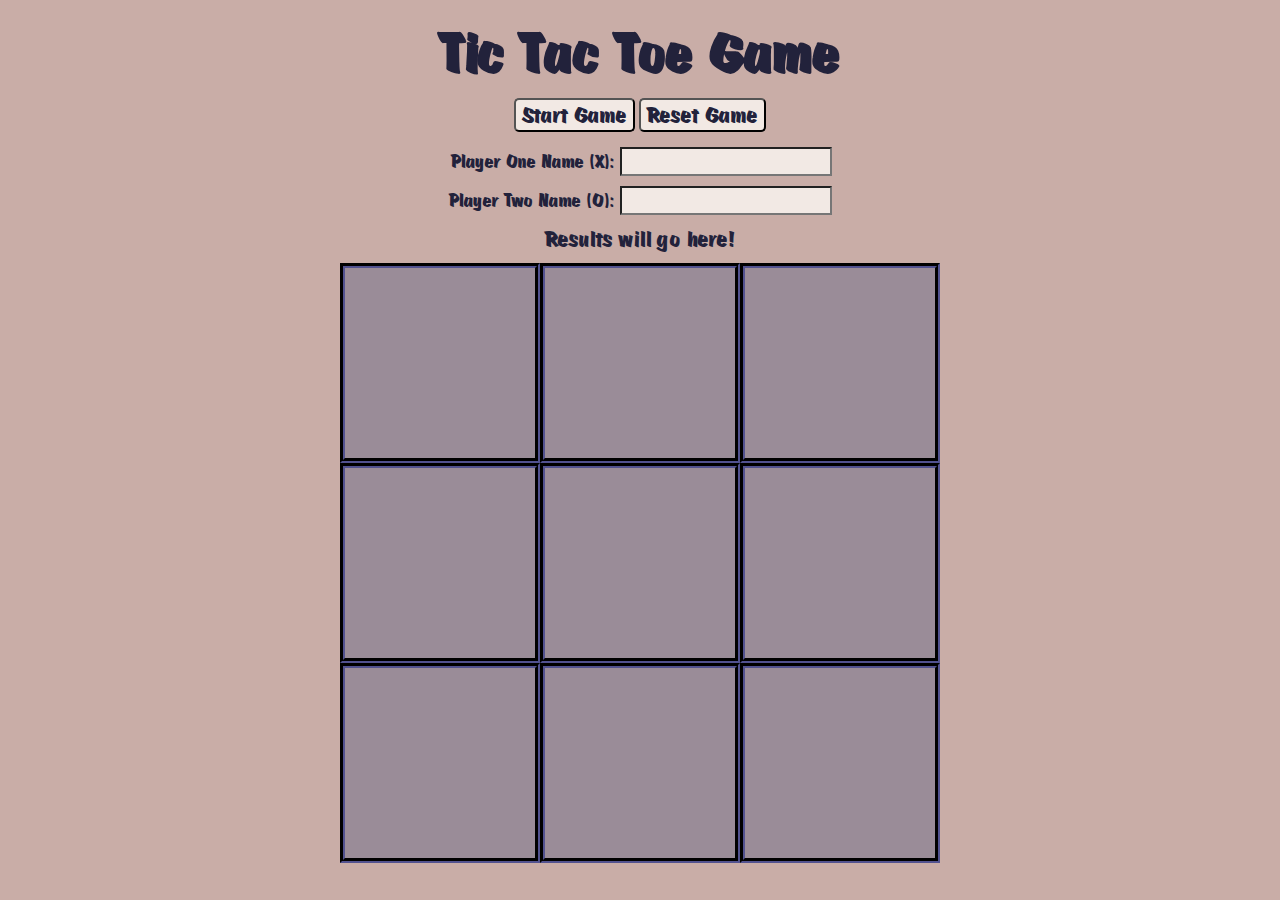
<file: index.html>
<!DOCTYPE html>
<html lang="en">
<head>
    <meta charset="UTF-8">
    <meta name="viewport" content="width=device-width, initial-scale=1.0">
    <link rel="stylesheet" href="style.css">
    <script src="script.js" defer></script>
    <title>Tic Tac Toe Game</title>
</head>
<body>
    <div class="header">
        <h1>Tic Tac Toe Game</h1>
        <div class="button-row">
            <button type="button" class="start-game-btn">Start Game</button>
            <button type="button" class="clear-game-btn">Reset Game</button>
        </div>
        <div class="player-info">
            <form action="" method="post" id="playerInfo">
                <div class="player-container">
                <label for="playerOneName">Player One Name (X): </label>
                <input type="text" id="playerOneName" required>
                </div>
                <div class="player-container">
                <label for="playerTwoName">Player Two Name (O): </label>
                <input type="text" id="playerTwoName" required>
                </div>
            </form>
        </div>
        <div class="display-row">
            <p class="display-results">Results will go here!</p>
        </div>
    </div>
    <div class="gameboard">
        <div class="game-square" data-index="0"></div>
        <div class="game-square" data-index="1"></div>
        <div class="game-square" data-index="2"></div>
        <div class="game-square" data-index="3"></div>
        <div class="game-square" data-index="4"></div>
        <div class="game-square" data-index="5"></div>
        <div class="game-square" data-index="6"></div>
        <div class="game-square" data-index="7"></div>
        <div class="game-square" data-index="8"></div>
    </div>
</body>
</html>
</file>
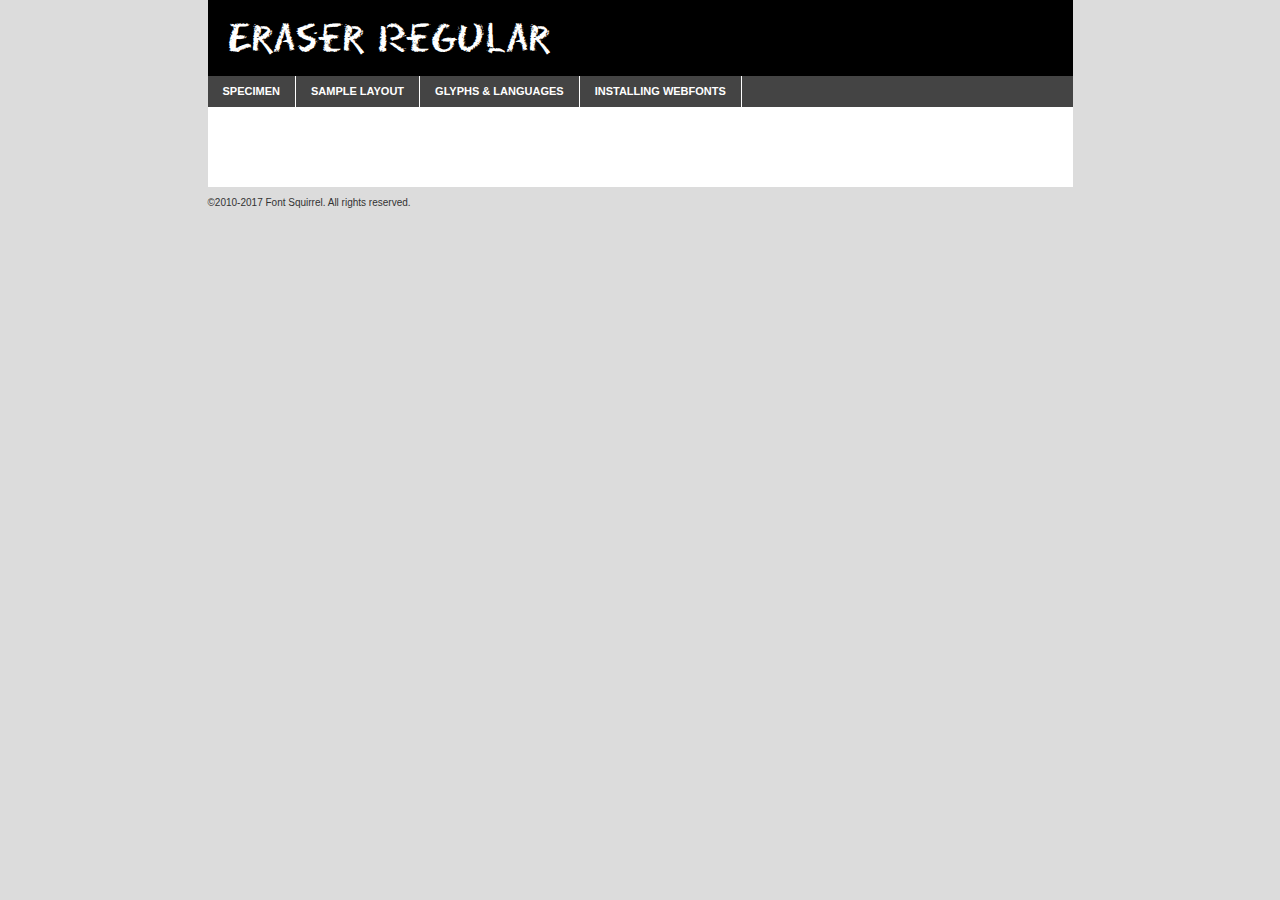
<file: fonts/eraserregular-demo.html>
<!DOCTYPE html PUBLIC "-//W3C//DTD XHTML 1.0 Transitional//EN"
        "http://www.w3.org/TR/xhtml1/DTD/xhtml1-transitional.dtd">

<html xmlns="http://www.w3.org/1999/xhtml" xml:lang="en" lang="en">
<head>
    <meta http-equiv="Content-Type" content="text/html; charset=utf-8"/>
    <script src="http://ajax.googleapis.com/ajax/libs/jquery/1.7.2/jquery.min.js" type="text/javascript" charset="utf-8"></script>
    <script type="text/javascript">
		(function($) {
			$.fn.easyTabs = function(option) {
				var param = jQuery.extend({ fadeSpeed: 'fast', defaultContent: 1, activeClass: 'active' }, option);
				$(this).each(function() {
					var thisId = '#' + this.id;
					if ( param.defaultContent == '' )
					{
						param.defaultContent = 1;
					}
					if ( typeof param.defaultContent == 'number' )
					{
						var defaultTab = $(thisId + ' .tabs li:eq(' + (param.defaultContent - 1) + ') a').attr('href').substr(1);
					}
					else
					{
						var defaultTab = param.defaultContent;
					}
					$(thisId + ' .tabs li a').each(function() {
						var tabToHide = $(this).attr('href').substr(1);
						$('#' + tabToHide).addClass('easytabs-tab-content');
					});
					hideAll();
					changeContent(defaultTab);

					function hideAll() {$(thisId + ' .easytabs-tab-content').hide();}

					function changeContent(tabId)
					{
						hideAll();
						$(thisId + ' .tabs li').removeClass(param.activeClass);
						$(thisId + ' .tabs li a[href=#' + tabId + ']').closest('li').addClass(param.activeClass);
						if ( param.fadeSpeed != 'none' )
						{
							$(thisId + ' #' + tabId).fadeIn(param.fadeSpeed);
						}
						else
						{
							$(thisId + ' #' + tabId).show();
						}
					}

					$(thisId + ' .tabs li').click(function() {
						var tabId = $(this).find('a').attr('href').substr(1);
						changeContent(tabId);
						return false;
					});
				});
			}
		})(jQuery);
    </script>
    <link rel="stylesheet" href="specimen_files/specimen_stylesheet.css" type="text/css" charset="utf-8"/>
    <link rel="stylesheet" href="stylesheet.css" type="text/css" charset="utf-8"/>

    <style type="text/css">
        		body {
			font-family: 'eraserregular';
        		}

            </style>

    <title>Eraser Regular Specimen</title>


    <script type="text/javascript" charset="utf-8">
		$(document).ready(function() {
			$('#container').easyTabs({ defaultContent: 1 });
		});
    </script>
</head>

<body>
<div id="container">
    <div id="header">
		Eraser Regular    </div>
    <ul class="tabs">
        <li><a href="#specimen">Specimen</a></li>
        <li><a href="#layout">Sample Layout</a></li>
		        <li><a href="#glyphs">Glyphs &amp; Languages</a></li>
        <li><a href="#installing">Installing Webfonts</a></li>

    </ul>

    <div id="main_content">


        <div id="specimen">

            <div class="section">
                <div class="grid12 firstcol">
                    <div class="huge">AaBb</div>
                </div>
            </div>

            <div class="section">
                <div class="glyph_range">A&#x200B;B&#x200b;C&#x200b;D&#x200b;E&#x200b;F&#x200b;G&#x200b;H&#x200b;I&#x200b;J&#x200b;K&#x200b;L&#x200b;M&#x200b;N&#x200b;O&#x200b;P&#x200b;Q&#x200b;R&#x200b;S&#x200b;T&#x200b;U&#x200b;V&#x200b;W&#x200b;X&#x200b;Y&#x200b;Z&#x200b;a&#x200b;b&#x200b;c&#x200b;d&#x200b;e&#x200b;f&#x200b;g&#x200b;h&#x200b;i&#x200b;j&#x200b;k&#x200b;l&#x200b;m&#x200b;n&#x200b;o&#x200b;p&#x200b;q&#x200b;r&#x200b;s&#x200b;t&#x200b;u&#x200b;v&#x200b;w&#x200b;x&#x200b;y&#x200b;z&#x200b;1&#x200b;2&#x200b;3&#x200b;4&#x200b;5&#x200b;6&#x200b;7&#x200b;8&#x200b;9&#x200b;0&#x200b;&amp;&#x200b;.&#x200b;,&#x200b;?&#x200b;!&#x200b;&#64;&#x200b;(&#x200b;)&#x200b;#&#x200b;$&#x200b;%&#x200b;*&#x200b;+&#x200b;-&#x200b;=&#x200b;:&#x200b;;</div>
            </div>
            <div class="section">
                <div class="grid12 firstcol">
                    <table class="sample_table">
                        <tr>
                            <td>10</td>
                            <td class="size10">abcdefghijklmnopqrstuvwxyzABCDEFGHIJKLMNOPQRSTUVWXYZ0123456789abcdefghijklmnopqrstuvwxyzABCDEFGHIJKLMNOPQRSTUVWXYZ0123456789abcdefghijklmnopqrstuvwxyzABCDEFGHIJKLMNOPQRSTUVWXYZ</td>
                        </tr>
                        <tr>
                            <td>11</td>
                            <td class="size11">abcdefghijklmnopqrstuvwxyzABCDEFGHIJKLMNOPQRSTUVWXYZ0123456789abcdefghijklmnopqrstuvwxyzABCDEFGHIJKLMNOPQRSTUVWXYZ0123456789abcdefghijklmnopqrstuvwxyzABCDEFGHIJKLMNOPQRSTUVWXYZ</td>
                        </tr>
                        <tr>
                            <td>12</td>
                            <td class="size12">abcdefghijklmnopqrstuvwxyzABCDEFGHIJKLMNOPQRSTUVWXYZ0123456789abcdefghijklmnopqrstuvwxyzABCDEFGHIJKLMNOPQRSTUVWXYZ0123456789abcdefghijklmnopqrstuvwxyzABCDEFGHIJKLMNOPQRSTUVWXYZ</td>
                        </tr>
                        <tr>
                            <td>13</td>
                            <td class="size13">abcdefghijklmnopqrstuvwxyzABCDEFGHIJKLMNOPQRSTUVWXYZ0123456789abcdefghijklmnopqrstuvwxyzABCDEFGHIJKLMNOPQRSTUVWXYZ0123456789abcdefghijklmnopqrstuvwxyzABCDEFGHIJKLMNOPQRSTUVWXYZ</td>
                        </tr>
                        <tr>
                            <td>14</td>
                            <td class="size14">abcdefghijklmnopqrstuvwxyzABCDEFGHIJKLMNOPQRSTUVWXYZ0123456789abcdefghijklmnopqrstuvwxyzABCDEFGHIJKLMNOPQRSTUVWXYZ0123456789abcdefghijklmnopqrstuvwxyzABCDEFGHIJKLMNOPQRSTUVWXYZ</td>
                        </tr>
                        <tr>
                            <td>16</td>
                            <td class="size16">abcdefghijklmnopqrstuvwxyzABCDEFGHIJKLMNOPQRSTUVWXYZ0123456789abcdefghijklmnopqrstuvwxyzABCDEFGHIJKLMNOPQRSTUVWXYZ</td>
                        </tr>
                        <tr>
                            <td>18</td>
                            <td class="size18">abcdefghijklmnopqrstuvwxyzABCDEFGHIJKLMNOPQRSTUVWXYZ0123456789abcdefghijklmnopqrstuvwxyzABCDEFGHIJKLMNOPQRSTUVWXYZ</td>
                        </tr>
                        <tr>
                            <td>20</td>
                            <td class="size20">abcdefghijklmnopqrstuvwxyzABCDEFGHIJKLMNOPQRSTUVWXYZ0123456789abcdefghijklmnopqrstuvwxyzABCDEFGHIJKLMNOPQRSTUVWXYZ</td>
                        </tr>
                        <tr>
                            <td>24</td>
                            <td class="size24">abcdefghijklmnopqrstuvwxyzABCDEFGHIJKLMNOPQRSTUVWXYZ0123456789abcdefghijklmnopqrstuvwxyzABCDEFGHIJKLMNOPQRSTUVWXYZ</td>
                        </tr>
                        <tr>
                            <td>30</td>
                            <td class="size30">abcdefghijklmnopqrstuvwxyzABCDEFGHIJKLMNOPQRSTUVWXYZ0123456789abcdefghijklmnopqrstuvwxyzABCDEFGHIJKLMNOPQRSTUVWXYZ</td>
                        </tr>
                        <tr>
                            <td>36</td>
                            <td class="size36">abcdefghijklmnopqrstuvwxyzABCDEFGHIJKLMNOPQRSTUVWXYZ0123456789abcdefghijklmnopqrstuvwxyzABCDEFGHIJKLMNOPQRSTUVWXYZ</td>
                        </tr>
                        <tr>
                            <td>48</td>
                            <td class="size48">abcdefghijklmnopqrstuvwxyzABCDEFGHIJKLMNOPQRSTUVWXYZ0123456789abcdefghijklmnopqrstuvwxyzABCDEFGHIJKLMNOPQRSTUVWXYZ</td>
                        </tr>
                        <tr>
                            <td>60</td>
                            <td class="size60">abcdefghijklmnopqrstuvwxyzABCDEFGHIJKLMNOPQRSTUVWXYZ0123456789abcdefghijklmnopqrstuvwxyzABCDEFGHIJKLMNOPQRSTUVWXYZ</td>
                        </tr>
                        <tr>
                            <td>72</td>
                            <td class="size72">abcdefghijklmnopqrstuvwxyzABCDEFGHIJKLMNOPQRSTUVWXYZ0123456789abcdefghijklmnopqrstuvwxyzABCDEFGHIJKLMNOPQRSTUVWXYZ</td>
                        </tr>
                        <tr>
                            <td>90</td>
                            <td class="size90">abcdefghijklmnopqrstuvwxyzABCDEFGHIJKLMNOPQRSTUVWXYZ0123456789abcdefghijklmnopqrstuvwxyzABCDEFGHIJKLMNOPQRSTUVWXYZ</td>
                        </tr>
                    </table>

                </div>

            </div>


            <div class="section" id="bodycomparison">


                <div id="xheight">
                    <div class="fontbody">&#x25FC;&#x25FC;&#x25FC;&#x25FC;&#x25FC;&#x25FC;&#x25FC;&#x25FC;&#x25FC;&#x25FC;&#x25FC;&#x25FC;&#x25FC;&#x25FC;&#x25FC;&#x25FC;&#x25FC;&#x25FC;&#x25FC;&#x25FC;&#x25FC;&#x25FC;&#x25FC;&#x25FC;&#x25FC;&#x25FC;&#x25FC;&#x25FC;&#x25FC;&#x25FC;&#x25FC;&#x25FC;&#x25FC;&#x25FC;&#x25FC;&#x25FC;&#x25FC;&#x25FC;&#x25FC;&#x25FC;&#x25FC;&#x25FC;&#x25FC;&#x25FC;&#x25FC;&#x25FC;&#x25FC;&#x25FC;&#x25FC;&#x25FC;&#x25FC;&#x25FC;&#x25FC;&#x25FC;&#x25FC;&#x25FC;&#x25FC;&#x25FC;&#x25FC;&#x25FC;&#x25FC;&#x25FC;&#x25FC;&#x25FC;&#x25FC;&#x25FC;&#x25FC;&#x25FC;&#x25FC;&#x25FC;&#x25FC;&#x25FC;&#x25FC;&#x25FC;&#x25FC;&#x25FC;&#x25FC;&#x25FC;&#x25FC;&#x25FC;&#x25FC;&#x25FC;&#x25FC;&#x25FC;&#x25FC;&#x25FC;&#x25FC;&#x25FC;&#x25FC;&#x25FC;&#x25FC;&#x25FC;&#x25FC;&#x25FC;&#x25FC;&#x25FC;&#x25FC;&#x25FC;&#x25FC;body</div>
                    <div class="arialbody">body</div>
                    <div class="verdanabody">body</div>
                    <div class="georgiabody">body</div>
                </div>
                <div class="fontbody" style="z-index:1">
                    body<span>Eraser Regular</span>
                </div>
                <div class="arialbody" style="z-index:1">
                    body<span>Arial</span>
                </div>
                <div class="verdanabody" style="z-index:1">
                    body<span>Verdana</span>
                </div>
                <div class="georgiabody" style="z-index:1">
                    body<span>Georgia</span>
                </div>


            </div>


            <div class="section psample psample_row1" id="">

                <div class="grid2 firstcol">
                    <p class="size10"><span>10.</span>Aenean lacinia bibendum nulla sed consectetur. Fusce dapibus, tellus ac cursus commodo, tortor mauris condimentum nibh, ut fermentum massa justo sit amet risus. Nullam id dolor id nibh ultricies vehicula ut id elit. Cum sociis natoque penatibus et magnis dis parturient montes, nascetur ridiculus mus. Nulla vitae elit libero, a pharetra augue.</p>

                </div>
                <div class="grid3">
                    <p class="size11"><span>11.</span>Aenean lacinia bibendum nulla sed consectetur. Fusce dapibus, tellus ac cursus commodo, tortor mauris condimentum nibh, ut fermentum massa justo sit amet risus. Nullam id dolor id nibh ultricies vehicula ut id elit. Cum sociis natoque penatibus et magnis dis parturient montes, nascetur ridiculus mus. Nulla vitae elit libero, a pharetra augue.</p>

                </div>
                <div class="grid3">
                    <p class="size12"><span>12.</span>Aenean lacinia bibendum nulla sed consectetur. Fusce dapibus, tellus ac cursus commodo, tortor mauris condimentum nibh, ut fermentum massa justo sit amet risus. Nullam id dolor id nibh ultricies vehicula ut id elit. Cum sociis natoque penatibus et magnis dis parturient montes, nascetur ridiculus mus. Nulla vitae elit libero, a pharetra augue.</p>

                </div>
                <div class="grid4">
                    <p class="size13"><span>13.</span>Aenean lacinia bibendum nulla sed consectetur. Fusce dapibus, tellus ac cursus commodo, tortor mauris condimentum nibh, ut fermentum massa justo sit amet risus. Nullam id dolor id nibh ultricies vehicula ut id elit. Cum sociis natoque penatibus et magnis dis parturient montes, nascetur ridiculus mus. Nulla vitae elit libero, a pharetra augue.</p>

                </div>
                <div class="white_blend"></div>

            </div>
            <div class="section psample psample_row2" id="">
                <div class="grid3 firstcol">
                    <p class="size14"><span>14.</span>Aenean lacinia bibendum nulla sed consectetur. Fusce dapibus, tellus ac cursus commodo, tortor mauris condimentum nibh, ut fermentum massa justo sit amet risus. Nullam id dolor id nibh ultricies vehicula ut id elit. Cum sociis natoque penatibus et magnis dis parturient montes, nascetur ridiculus mus. Nulla vitae elit libero, a pharetra augue.</p>

                </div>
                <div class="grid4">
                    <p class="size16"><span>16.</span>Aenean lacinia bibendum nulla sed consectetur. Fusce dapibus, tellus ac cursus commodo, tortor mauris condimentum nibh, ut fermentum massa justo sit amet risus. Nullam id dolor id nibh ultricies vehicula ut id elit. Cum sociis natoque penatibus et magnis dis parturient montes, nascetur ridiculus mus. Nulla vitae elit libero, a pharetra augue.</p>

                </div>
                <div class="grid5">
                    <p class="size18"><span>18.</span>Aenean lacinia bibendum nulla sed consectetur. Fusce dapibus, tellus ac cursus commodo, tortor mauris condimentum nibh, ut fermentum massa justo sit amet risus. Nullam id dolor id nibh ultricies vehicula ut id elit. Cum sociis natoque penatibus et magnis dis parturient montes, nascetur ridiculus mus. Nulla vitae elit libero, a pharetra augue.</p>

                </div>

                <div class="white_blend"></div>

            </div>

            <div class="section psample psample_row3" id="">
                <div class="grid5 firstcol">
                    <p class="size20"><span>20.</span>Aenean lacinia bibendum nulla sed consectetur. Fusce dapibus, tellus ac cursus commodo, tortor mauris condimentum nibh, ut fermentum massa justo sit amet risus. Nullam id dolor id nibh ultricies vehicula ut id elit. Cum sociis natoque penatibus et magnis dis parturient montes, nascetur ridiculus mus. Nulla vitae elit libero, a pharetra augue.</p>
                </div>
                <div class="grid7">
                    <p class="size24"><span>24.</span>Aenean lacinia bibendum nulla sed consectetur. Fusce dapibus, tellus ac cursus commodo, tortor mauris condimentum nibh, ut fermentum massa justo sit amet risus. Nullam id dolor id nibh ultricies vehicula ut id elit. Cum sociis natoque penatibus et magnis dis parturient montes, nascetur ridiculus mus. Nulla vitae elit libero, a pharetra augue.</p>
                </div>

                <div class="white_blend"></div>

            </div>

            <div class="section psample psample_row4" id="">
                <div class="grid12 firstcol">
                    <p class="size30"><span>30.</span>Aenean lacinia bibendum nulla sed consectetur. Fusce dapibus, tellus ac cursus commodo, tortor mauris condimentum nibh, ut fermentum massa justo sit amet risus. Nullam id dolor id nibh ultricies vehicula ut id elit. Cum sociis natoque penatibus et magnis dis parturient montes, nascetur ridiculus mus. Nulla vitae elit libero, a pharetra augue.</p>
                </div>
                <div class="white_blend"></div>

            </div>


            <div class="section psample psample_row1 fullreverse">
                <div class="grid2 firstcol">
                    <p class="size10"><span>10.</span>Aenean lacinia bibendum nulla sed consectetur. Fusce dapibus, tellus ac cursus commodo, tortor mauris condimentum nibh, ut fermentum massa justo sit amet risus. Nullam id dolor id nibh ultricies vehicula ut id elit. Cum sociis natoque penatibus et magnis dis parturient montes, nascetur ridiculus mus. Nulla vitae elit libero, a pharetra augue.</p>

                </div>
                <div class="grid3">
                    <p class="size11"><span>11.</span>Aenean lacinia bibendum nulla sed consectetur. Fusce dapibus, tellus ac cursus commodo, tortor mauris condimentum nibh, ut fermentum massa justo sit amet risus. Nullam id dolor id nibh ultricies vehicula ut id elit. Cum sociis natoque penatibus et magnis dis parturient montes, nascetur ridiculus mus. Nulla vitae elit libero, a pharetra augue.</p>

                </div>
                <div class="grid3">
                    <p class="size12"><span>12.</span>Aenean lacinia bibendum nulla sed consectetur. Fusce dapibus, tellus ac cursus commodo, tortor mauris condimentum nibh, ut fermentum massa justo sit amet risus. Nullam id dolor id nibh ultricies vehicula ut id elit. Cum sociis natoque penatibus et magnis dis parturient montes, nascetur ridiculus mus. Nulla vitae elit libero, a pharetra augue.</p>

                </div>
                <div class="grid4">
                    <p class="size13"><span>13.</span>Aenean lacinia bibendum nulla sed consectetur. Fusce dapibus, tellus ac cursus commodo, tortor mauris condimentum nibh, ut fermentum massa justo sit amet risus. Nullam id dolor id nibh ultricies vehicula ut id elit. Cum sociis natoque penatibus et magnis dis parturient montes, nascetur ridiculus mus. Nulla vitae elit libero, a pharetra augue.</p>

                </div>
                <div class="black_blend"></div>

            </div>

            <div class="section psample psample_row2 fullreverse">
                <div class="grid3 firstcol">
                    <p class="size14"><span>14.</span>Aenean lacinia bibendum nulla sed consectetur. Fusce dapibus, tellus ac cursus commodo, tortor mauris condimentum nibh, ut fermentum massa justo sit amet risus. Nullam id dolor id nibh ultricies vehicula ut id elit. Cum sociis natoque penatibus et magnis dis parturient montes, nascetur ridiculus mus. Nulla vitae elit libero, a pharetra augue.</p>

                </div>
                <div class="grid4">
                    <p class="size16"><span>16.</span>Aenean lacinia bibendum nulla sed consectetur. Fusce dapibus, tellus ac cursus commodo, tortor mauris condimentum nibh, ut fermentum massa justo sit amet risus. Nullam id dolor id nibh ultricies vehicula ut id elit. Cum sociis natoque penatibus et magnis dis parturient montes, nascetur ridiculus mus. Nulla vitae elit libero, a pharetra augue.</p>

                </div>
                <div class="grid5">
                    <p class="size18"><span>18.</span>Aenean lacinia bibendum nulla sed consectetur. Fusce dapibus, tellus ac cursus commodo, tortor mauris condimentum nibh, ut fermentum massa justo sit amet risus. Nullam id dolor id nibh ultricies vehicula ut id elit. Cum sociis natoque penatibus et magnis dis parturient montes, nascetur ridiculus mus. Nulla vitae elit libero, a pharetra augue.</p>

                </div>
                <div class="black_blend"></div>

            </div>

            <div class="section psample fullreverse psample_row3" id="">
                <div class="grid5 firstcol">
                    <p class="size20"><span>20.</span>Aenean lacinia bibendum nulla sed consectetur. Fusce dapibus, tellus ac cursus commodo, tortor mauris condimentum nibh, ut fermentum massa justo sit amet risus. Nullam id dolor id nibh ultricies vehicula ut id elit. Cum sociis natoque penatibus et magnis dis parturient montes, nascetur ridiculus mus. Nulla vitae elit libero, a pharetra augue.</p>
                </div>
                <div class="grid7">
                    <p class="size24"><span>24.</span>Aenean lacinia bibendum nulla sed consectetur. Fusce dapibus, tellus ac cursus commodo, tortor mauris condimentum nibh, ut fermentum massa justo sit amet risus. Nullam id dolor id nibh ultricies vehicula ut id elit. Cum sociis natoque penatibus et magnis dis parturient montes, nascetur ridiculus mus. Nulla vitae elit libero, a pharetra augue.</p>
                </div>

                <div class="black_blend"></div>

            </div>

            <div class="section psample fullreverse psample_row4" id="" style="border-bottom: 20px #000 solid;">
                <div class="grid12 firstcol">
                    <p class="size30"><span>30.</span>Aenean lacinia bibendum nulla sed consectetur. Fusce dapibus, tellus ac cursus commodo, tortor mauris condimentum nibh, ut fermentum massa justo sit amet risus. Nullam id dolor id nibh ultricies vehicula ut id elit. Cum sociis natoque penatibus et magnis dis parturient montes, nascetur ridiculus mus. Nulla vitae elit libero, a pharetra augue.</p>
                </div>
                <div class="black_blend"></div>

            </div>


        </div>

        <div id="layout">

            <div class="section">

                <div class="grid12 firstcol">
                    <h1>Lorem Ipsum Dolor</h1>
                    <h2>Etiam porta sem malesuada magna mollis euismod</h2>

                    <p class="byline">By <a href="#link">Aenean Lacinia</a></p>
                </div>
            </div>
            <div class="section">
                <div class="grid8 firstcol">
                    <p class="large">Donec sed odio dui. Morbi leo risus, porta ac consectetur ac, vestibulum at eros. Fusce dapibus, tellus ac cursus commodo, tortor mauris condimentum nibh, ut fermentum massa justo sit amet risus. </p>


                    <h3>Pellentesque ornare sem</h3>

                    <p>Maecenas sed diam eget risus varius blandit sit amet non magna. Maecenas faucibus mollis interdum. Donec ullamcorper nulla non metus auctor fringilla. Nullam id dolor id nibh ultricies vehicula ut id elit. Nullam id dolor id nibh ultricies vehicula ut id elit. </p>

                    <p>Aenean eu leo quam. Pellentesque ornare sem lacinia quam venenatis vestibulum. Lorem ipsum dolor sit amet, consectetur adipiscing elit. Cum sociis natoque penatibus et magnis dis parturient montes, nascetur ridiculus mus. </p>

                    <p>Nulla vitae elit libero, a pharetra augue. Praesent commodo cursus magna, vel scelerisque nisl consectetur et. Aenean lacinia bibendum nulla sed consectetur. </p>

                    <p>Nullam quis risus eget urna mollis ornare vel eu leo. Nullam quis risus eget urna mollis ornare vel eu leo. Maecenas sed diam eget risus varius blandit sit amet non magna. Donec ullamcorper nulla non metus auctor fringilla. </p>

                    <h3>Cras mattis consectetur</h3>

                    <p>Aenean eu leo quam. Pellentesque ornare sem lacinia quam venenatis vestibulum. Aenean lacinia bibendum nulla sed consectetur. Integer posuere erat a ante venenatis dapibus posuere velit aliquet. Cras mattis consectetur purus sit amet fermentum. </p>

                    <p>Nullam id dolor id nibh ultricies vehicula ut id elit. Nullam quis risus eget urna mollis ornare vel eu leo. Cras mattis consectetur purus sit amet fermentum.</p>
                </div>

                <div class="grid4 sidebar">

                    <div class="box reverse">
                        <p class="last">Nullam quis risus eget urna mollis ornare vel eu leo. Donec ullamcorper nulla non metus auctor fringilla. Cras mattis consectetur purus sit amet fermentum. Sed posuere consectetur est at lobortis. Lorem ipsum dolor sit amet, consectetur adipiscing elit. </p>
                    </div>

                    <p class="caption">Maecenas sed diam eget risus varius.</p>

                    <p>Vestibulum id ligula porta felis euismod semper. Integer posuere erat a ante venenatis dapibus posuere velit aliquet. Vestibulum id ligula porta felis euismod semper. Sed posuere consectetur est at lobortis. Maecenas sed diam eget risus varius blandit sit amet non magna. Fusce dapibus, tellus ac cursus commodo, tortor mauris condimentum nibh, ut fermentum massa justo sit amet risus. </p>


                    <p>Duis mollis, est non commodo luctus, nisi erat porttitor ligula, eget lacinia odio sem nec elit. Aenean lacinia bibendum nulla sed consectetur. Vivamus sagittis lacus vel augue laoreet rutrum faucibus dolor auctor. Aenean lacinia bibendum nulla sed consectetur. Nullam quis risus eget urna mollis ornare vel eu leo. </p>

                    <p>Praesent commodo cursus magna, vel scelerisque nisl consectetur et. Donec ullamcorper nulla non metus auctor fringilla. Maecenas faucibus mollis interdum. Fusce dapibus, tellus ac cursus commodo, tortor mauris condimentum nibh, ut fermentum massa justo sit amet risus. </p>

                </div>
            </div>

        </div>


		

        <div id="glyphs">
            <div class="section">
                <div class="grid12 firstcol">

                    <h1>Language Support</h1>
                    <p>The subset of Eraser Regular in this kit supports the following languages:<br/>

						English, Arrernte, Bislama, Cebuano, Fijian, Gilbertese, Hmong, Ibanag, Iloko_ilokano, Interglossa_glosa, Interlingua, Lojban, Norfolk_pitcairnese, Oromo, Rotokas, Seychelles_creole, Shona, Somali, Southern_ndebele, Swahili, Swati_swazi, Tok_pisin, Warlpiri, Xhosa, Zulu, Latinbasic, Demo                    </p>
                    <h1>Glyph Chart</h1>
                    <p>The subset of Eraser Regular in this kit includes all the glyphs listed below. Unicode entities are included above each glyph to help you insert individual characters into your layout.</p>
                    <div id="glyph_chart">

																				                                <div><p>&amp;#13;</p>&#13;</div>
																				                                <div><p>&amp;#32;</p>&#32;</div>
																				                                <div><p>&amp;#33;</p>&#33;</div>
																				                                <div><p>&amp;#34;</p>&#34;</div>
																				                                <div><p>&amp;#35;</p>&#35;</div>
																				                                <div><p>&amp;#36;</p>&#36;</div>
																				                                <div><p>&amp;#37;</p>&#37;</div>
																				                                <div><p>&amp;#38;</p>&#38;</div>
																				                                <div><p>&amp;#39;</p>&#39;</div>
																				                                <div><p>&amp;#40;</p>&#40;</div>
																				                                <div><p>&amp;#41;</p>&#41;</div>
																				                                <div><p>&amp;#42;</p>&#42;</div>
																				                                <div><p>&amp;#43;</p>&#43;</div>
																				                                <div><p>&amp;#44;</p>&#44;</div>
																				                                <div><p>&amp;#45;</p>&#45;</div>
																				                                <div><p>&amp;#46;</p>&#46;</div>
																				                                <div><p>&amp;#47;</p>&#47;</div>
																				                                <div><p>&amp;#48;</p>&#48;</div>
																				                                <div><p>&amp;#49;</p>&#49;</div>
																				                                <div><p>&amp;#50;</p>&#50;</div>
																				                                <div><p>&amp;#51;</p>&#51;</div>
																				                                <div><p>&amp;#52;</p>&#52;</div>
																				                                <div><p>&amp;#53;</p>&#53;</div>
																				                                <div><p>&amp;#54;</p>&#54;</div>
																				                                <div><p>&amp;#55;</p>&#55;</div>
																				                                <div><p>&amp;#56;</p>&#56;</div>
																				                                <div><p>&amp;#57;</p>&#57;</div>
																				                                <div><p>&amp;#58;</p>&#58;</div>
																				                                <div><p>&amp;#59;</p>&#59;</div>
																				                                <div><p>&amp;#61;</p>&#61;</div>
																				                                <div><p>&amp;#63;</p>&#63;</div>
																				                                <div><p>&amp;#64;</p>&#64;</div>
																				                                <div><p>&amp;#65;</p>&#65;</div>
																				                                <div><p>&amp;#66;</p>&#66;</div>
																				                                <div><p>&amp;#67;</p>&#67;</div>
																				                                <div><p>&amp;#68;</p>&#68;</div>
																				                                <div><p>&amp;#69;</p>&#69;</div>
																				                                <div><p>&amp;#70;</p>&#70;</div>
																				                                <div><p>&amp;#71;</p>&#71;</div>
																				                                <div><p>&amp;#72;</p>&#72;</div>
																				                                <div><p>&amp;#73;</p>&#73;</div>
																				                                <div><p>&amp;#74;</p>&#74;</div>
																				                                <div><p>&amp;#75;</p>&#75;</div>
																				                                <div><p>&amp;#76;</p>&#76;</div>
																				                                <div><p>&amp;#77;</p>&#77;</div>
																				                                <div><p>&amp;#78;</p>&#78;</div>
																				                                <div><p>&amp;#79;</p>&#79;</div>
																				                                <div><p>&amp;#80;</p>&#80;</div>
																				                                <div><p>&amp;#81;</p>&#81;</div>
																				                                <div><p>&amp;#82;</p>&#82;</div>
																				                                <div><p>&amp;#83;</p>&#83;</div>
																				                                <div><p>&amp;#84;</p>&#84;</div>
																				                                <div><p>&amp;#85;</p>&#85;</div>
																				                                <div><p>&amp;#86;</p>&#86;</div>
																				                                <div><p>&amp;#87;</p>&#87;</div>
																				                                <div><p>&amp;#88;</p>&#88;</div>
																				                                <div><p>&amp;#89;</p>&#89;</div>
																				                                <div><p>&amp;#90;</p>&#90;</div>
																				                                <div><p>&amp;#94;</p>&#94;</div>
																				                                <div><p>&amp;#97;</p>&#97;</div>
																				                                <div><p>&amp;#98;</p>&#98;</div>
																				                                <div><p>&amp;#99;</p>&#99;</div>
																				                                <div><p>&amp;#100;</p>&#100;</div>
																				                                <div><p>&amp;#101;</p>&#101;</div>
																				                                <div><p>&amp;#102;</p>&#102;</div>
																				                                <div><p>&amp;#103;</p>&#103;</div>
																				                                <div><p>&amp;#104;</p>&#104;</div>
																				                                <div><p>&amp;#105;</p>&#105;</div>
																				                                <div><p>&amp;#106;</p>&#106;</div>
																				                                <div><p>&amp;#107;</p>&#107;</div>
																				                                <div><p>&amp;#108;</p>&#108;</div>
																				                                <div><p>&amp;#109;</p>&#109;</div>
																				                                <div><p>&amp;#110;</p>&#110;</div>
																				                                <div><p>&amp;#111;</p>&#111;</div>
																				                                <div><p>&amp;#112;</p>&#112;</div>
																				                                <div><p>&amp;#113;</p>&#113;</div>
																				                                <div><p>&amp;#114;</p>&#114;</div>
																				                                <div><p>&amp;#115;</p>&#115;</div>
																				                                <div><p>&amp;#116;</p>&#116;</div>
																				                                <div><p>&amp;#117;</p>&#117;</div>
																				                                <div><p>&amp;#118;</p>&#118;</div>
																				                                <div><p>&amp;#119;</p>&#119;</div>
																				                                <div><p>&amp;#120;</p>&#120;</div>
																				                                <div><p>&amp;#121;</p>&#121;</div>
																				                                <div><p>&amp;#122;</p>&#122;</div>
																				                                <div><p>&amp;#123;</p>&#123;</div>
																				                                <div><p>&amp;#160;</p>&#160;</div>
																				                                <div><p>&amp;#161;</p>&#161;</div>
																				                                <div><p>&amp;#162;</p>&#162;</div>
																				                                <div><p>&amp;#170;</p>&#170;</div>
																				                                <div><p>&amp;#173;</p>&#173;</div>
																				                                <div><p>&amp;#182;</p>&#182;</div>
																				                                <div><p>&amp;#186;</p>&#186;</div>
																				                                <div><p>&amp;#205;</p>&#205;</div>
																				                                <div><p>&amp;#8192;</p>&#8192;</div>
																				                                <div><p>&amp;#8193;</p>&#8193;</div>
																				                                <div><p>&amp;#8194;</p>&#8194;</div>
																				                                <div><p>&amp;#8195;</p>&#8195;</div>
																				                                <div><p>&amp;#8196;</p>&#8196;</div>
																				                                <div><p>&amp;#8197;</p>&#8197;</div>
																				                                <div><p>&amp;#8198;</p>&#8198;</div>
																				                                <div><p>&amp;#8199;</p>&#8199;</div>
																				                                <div><p>&amp;#8200;</p>&#8200;</div>
																				                                <div><p>&amp;#8201;</p>&#8201;</div>
																				                                <div><p>&amp;#8202;</p>&#8202;</div>
																				                                <div><p>&amp;#8208;</p>&#8208;</div>
																				                                <div><p>&amp;#8209;</p>&#8209;</div>
																				                                <div><p>&amp;#8210;</p>&#8210;</div>
																				                                <div><p>&amp;#8211;</p>&#8211;</div>
																				                                <div><p>&amp;#8212;</p>&#8212;</div>
																				                                <div><p>&amp;#8216;</p>&#8216;</div>
																				                                <div><p>&amp;#8217;</p>&#8217;</div>
																				                                <div><p>&amp;#8220;</p>&#8220;</div>
																				                                <div><p>&amp;#8221;</p>&#8221;</div>
																				                                <div><p>&amp;#8239;</p>&#8239;</div>
																				                                <div><p>&amp;#8250;</p>&#8250;</div>
																				                                <div><p>&amp;#8287;</p>&#8287;</div>
																				                                <div><p>&amp;#9724;</p>&#9724;</div>
																																													                    </div>
                </div>


            </div>
        </div>


        <div id="specs">

        </div>

        <div id="installing">
            <div class="section">
                <div class="grid7 firstcol">
                    <h1>Installing Webfonts</h1>

                    <p>Webfonts are supported by all major browser platforms but not all in the same way. There are currently four different font formats that must be included in order to target all browsers. This includes TTF, WOFF, EOT and SVG.</p>

                    <h2>1. Upload your webfonts</h2>
                    <p>You must upload your webfont kit to your website. They should be in or near the same directory as your CSS files.</p>

                    <h2>2. Include the webfont stylesheet</h2>
                    <p>A special CSS @font-face declaration helps the various browsers select the appropriate font it needs without causing you a bunch of headaches. Learn more about this syntax by reading the <a href="https://www.fontspring.com/blog/further-hardening-of-the-bulletproof-syntax">Fontspring blog post</a> about it. The code for it is as follows:</p>


                    <code>
                        @font-face{
                        font-family: 'MyWebFont';
                        src: url('WebFont.eot');
                        src: url('WebFont.eot?#iefix') format('embedded-opentype'),
                        url('WebFont.woff') format('woff'),
                        url('WebFont.ttf') format('truetype'),
                        url('WebFont.svg#webfont') format('svg');
                        }
                    </code>

                    <p>We've already gone ahead and generated the code for you. All you have to do is link to the stylesheet in your HTML, like this:</p>
                    <code>&lt;link rel=&quot;stylesheet&quot; href=&quot;stylesheet.css&quot; type=&quot;text/css&quot; charset=&quot;utf-8&quot; /&gt;</code>

                    <h2>3. Modify your own stylesheet</h2>
                    <p>To take advantage of your new fonts, you must tell your stylesheet to use them. Look at the original @font-face declaration above and find the property called "font-family." The name linked there will be what you use to reference the font. Prepend that webfont name to the font stack in the "font-family" property, inside the selector you want to change. For example:</p>
                    <code>p { font-family: 'WebFont', Arial, sans-serif; }</code>

                    <h2>4. Test</h2>
                    <p>Getting webfonts to work cross-browser <em>can</em> be tricky. Use the information in the sidebar to help you if you find that fonts aren't loading in a particular browser.</p>
                </div>

                <div class="grid5 sidebar">
                    <div class="box">
                        <h2>Troubleshooting<br/>Font-Face Problems</h2>
                        <p>Having trouble getting your webfonts to load in your new website? Here are some tips to sort out what might be the problem.</p>

                        <h3>Fonts not showing in any browser</h3>

                        <p>This sounds like you need to work on the plumbing. You either did not upload the fonts to the correct directory, or you did not link the fonts properly in the CSS. If you've confirmed that all this is correct and you still have a problem, take a look at your .htaccess file and see if requests are getting intercepted.</p>

                        <h3>Fonts not loading in iPhone or iPad</h3>

                        <p>The most common problem here is that you are serving the fonts from an IIS server. IIS refuses to serve files that have unknown MIME types. If that is the case, you must set the MIME type for SVG to "image/svg+xml" in the server settings. Follow these instructions from Microsoft if you need help.</p>

                        <h3>Fonts not loading in Firefox</h3>

                        <p>The primary reason for this failure? You are still using a version Firefox older than 3.5. So upgrade already! If that isn't it, then you are very likely serving fonts from a different domain. Firefox requires that all font assets be served from the same domain. Lastly it is possible that you need to add WOFF to your list of MIME types (if you are serving via IIS.)</p>

                        <h3>Fonts not loading in IE</h3>

                        <p>Are you looking at Internet Explorer on an actual Windows machine or are you cheating by using a service like Adobe BrowserLab? Many of these screenshot services do not render @font-face for IE. Best to test it on a real machine.</p>

                        <h3>Fonts not loading in IE9</h3>

                        <p>IE9, like Firefox, requires that fonts be served from the same domain as the website. Make sure that is the case.</p>
                    </div>
                </div>
            </div>

        </div>

    </div>
    <div id="footer">
        <p>&copy;2010-2017 Font Squirrel. All rights reserved.</p>
    </div>
</div>
</body>
</html>
</file>
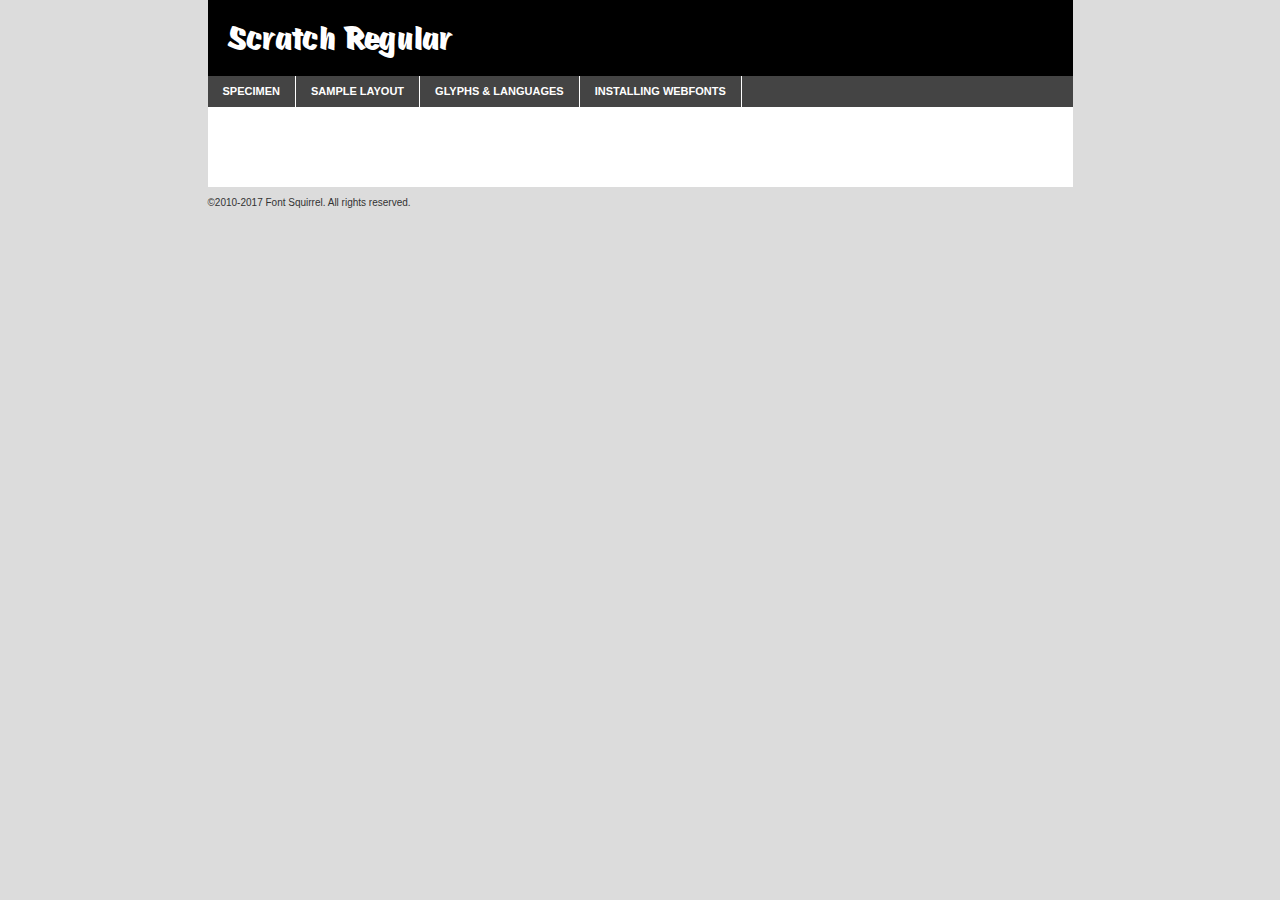
<file: fonts/scratch_-demo.html>
<!DOCTYPE html PUBLIC "-//W3C//DTD XHTML 1.0 Transitional//EN"
        "http://www.w3.org/TR/xhtml1/DTD/xhtml1-transitional.dtd">

<html xmlns="http://www.w3.org/1999/xhtml" xml:lang="en" lang="en">
<head>
    <meta http-equiv="Content-Type" content="text/html; charset=utf-8"/>
    <script src="http://ajax.googleapis.com/ajax/libs/jquery/1.7.2/jquery.min.js" type="text/javascript" charset="utf-8"></script>
    <script type="text/javascript">
		(function($) {
			$.fn.easyTabs = function(option) {
				var param = jQuery.extend({ fadeSpeed: 'fast', defaultContent: 1, activeClass: 'active' }, option);
				$(this).each(function() {
					var thisId = '#' + this.id;
					if ( param.defaultContent == '' )
					{
						param.defaultContent = 1;
					}
					if ( typeof param.defaultContent == 'number' )
					{
						var defaultTab = $(thisId + ' .tabs li:eq(' + (param.defaultContent - 1) + ') a').attr('href').substr(1);
					}
					else
					{
						var defaultTab = param.defaultContent;
					}
					$(thisId + ' .tabs li a').each(function() {
						var tabToHide = $(this).attr('href').substr(1);
						$('#' + tabToHide).addClass('easytabs-tab-content');
					});
					hideAll();
					changeContent(defaultTab);

					function hideAll() {$(thisId + ' .easytabs-tab-content').hide();}

					function changeContent(tabId)
					{
						hideAll();
						$(thisId + ' .tabs li').removeClass(param.activeClass);
						$(thisId + ' .tabs li a[href=#' + tabId + ']').closest('li').addClass(param.activeClass);
						if ( param.fadeSpeed != 'none' )
						{
							$(thisId + ' #' + tabId).fadeIn(param.fadeSpeed);
						}
						else
						{
							$(thisId + ' #' + tabId).show();
						}
					}

					$(thisId + ' .tabs li').click(function() {
						var tabId = $(this).find('a').attr('href').substr(1);
						changeContent(tabId);
						return false;
					});
				});
			}
		})(jQuery);
    </script>
    <link rel="stylesheet" href="specimen_files/specimen_stylesheet.css" type="text/css" charset="utf-8"/>
    <link rel="stylesheet" href="stylesheet.css" type="text/css" charset="utf-8"/>

    <style type="text/css">
        		body {
			font-family: 'scratchregular';
        		}

            </style>

    <title>Scratch Regular Specimen</title>


    <script type="text/javascript" charset="utf-8">
		$(document).ready(function() {
			$('#container').easyTabs({ defaultContent: 1 });
		});
    </script>
</head>

<body>
<div id="container">
    <div id="header">
		Scratch Regular    </div>
    <ul class="tabs">
        <li><a href="#specimen">Specimen</a></li>
        <li><a href="#layout">Sample Layout</a></li>
		        <li><a href="#glyphs">Glyphs &amp; Languages</a></li>
        <li><a href="#installing">Installing Webfonts</a></li>

    </ul>

    <div id="main_content">


        <div id="specimen">

            <div class="section">
                <div class="grid12 firstcol">
                    <div class="huge">AaBb</div>
                </div>
            </div>

            <div class="section">
                <div class="glyph_range">A&#x200B;B&#x200b;C&#x200b;D&#x200b;E&#x200b;F&#x200b;G&#x200b;H&#x200b;I&#x200b;J&#x200b;K&#x200b;L&#x200b;M&#x200b;N&#x200b;O&#x200b;P&#x200b;Q&#x200b;R&#x200b;S&#x200b;T&#x200b;U&#x200b;V&#x200b;W&#x200b;X&#x200b;Y&#x200b;Z&#x200b;a&#x200b;b&#x200b;c&#x200b;d&#x200b;e&#x200b;f&#x200b;g&#x200b;h&#x200b;i&#x200b;j&#x200b;k&#x200b;l&#x200b;m&#x200b;n&#x200b;o&#x200b;p&#x200b;q&#x200b;r&#x200b;s&#x200b;t&#x200b;u&#x200b;v&#x200b;w&#x200b;x&#x200b;y&#x200b;z&#x200b;1&#x200b;2&#x200b;3&#x200b;4&#x200b;5&#x200b;6&#x200b;7&#x200b;8&#x200b;9&#x200b;0&#x200b;&amp;&#x200b;.&#x200b;,&#x200b;?&#x200b;!&#x200b;&#64;&#x200b;(&#x200b;)&#x200b;#&#x200b;$&#x200b;%&#x200b;*&#x200b;+&#x200b;-&#x200b;=&#x200b;:&#x200b;;</div>
            </div>
            <div class="section">
                <div class="grid12 firstcol">
                    <table class="sample_table">
                        <tr>
                            <td>10</td>
                            <td class="size10">abcdefghijklmnopqrstuvwxyzABCDEFGHIJKLMNOPQRSTUVWXYZ0123456789abcdefghijklmnopqrstuvwxyzABCDEFGHIJKLMNOPQRSTUVWXYZ0123456789abcdefghijklmnopqrstuvwxyzABCDEFGHIJKLMNOPQRSTUVWXYZ</td>
                        </tr>
                        <tr>
                            <td>11</td>
                            <td class="size11">abcdefghijklmnopqrstuvwxyzABCDEFGHIJKLMNOPQRSTUVWXYZ0123456789abcdefghijklmnopqrstuvwxyzABCDEFGHIJKLMNOPQRSTUVWXYZ0123456789abcdefghijklmnopqrstuvwxyzABCDEFGHIJKLMNOPQRSTUVWXYZ</td>
                        </tr>
                        <tr>
                            <td>12</td>
                            <td class="size12">abcdefghijklmnopqrstuvwxyzABCDEFGHIJKLMNOPQRSTUVWXYZ0123456789abcdefghijklmnopqrstuvwxyzABCDEFGHIJKLMNOPQRSTUVWXYZ0123456789abcdefghijklmnopqrstuvwxyzABCDEFGHIJKLMNOPQRSTUVWXYZ</td>
                        </tr>
                        <tr>
                            <td>13</td>
                            <td class="size13">abcdefghijklmnopqrstuvwxyzABCDEFGHIJKLMNOPQRSTUVWXYZ0123456789abcdefghijklmnopqrstuvwxyzABCDEFGHIJKLMNOPQRSTUVWXYZ0123456789abcdefghijklmnopqrstuvwxyzABCDEFGHIJKLMNOPQRSTUVWXYZ</td>
                        </tr>
                        <tr>
                            <td>14</td>
                            <td class="size14">abcdefghijklmnopqrstuvwxyzABCDEFGHIJKLMNOPQRSTUVWXYZ0123456789abcdefghijklmnopqrstuvwxyzABCDEFGHIJKLMNOPQRSTUVWXYZ0123456789abcdefghijklmnopqrstuvwxyzABCDEFGHIJKLMNOPQRSTUVWXYZ</td>
                        </tr>
                        <tr>
                            <td>16</td>
                            <td class="size16">abcdefghijklmnopqrstuvwxyzABCDEFGHIJKLMNOPQRSTUVWXYZ0123456789abcdefghijklmnopqrstuvwxyzABCDEFGHIJKLMNOPQRSTUVWXYZ</td>
                        </tr>
                        <tr>
                            <td>18</td>
                            <td class="size18">abcdefghijklmnopqrstuvwxyzABCDEFGHIJKLMNOPQRSTUVWXYZ0123456789abcdefghijklmnopqrstuvwxyzABCDEFGHIJKLMNOPQRSTUVWXYZ</td>
                        </tr>
                        <tr>
                            <td>20</td>
                            <td class="size20">abcdefghijklmnopqrstuvwxyzABCDEFGHIJKLMNOPQRSTUVWXYZ0123456789abcdefghijklmnopqrstuvwxyzABCDEFGHIJKLMNOPQRSTUVWXYZ</td>
                        </tr>
                        <tr>
                            <td>24</td>
                            <td class="size24">abcdefghijklmnopqrstuvwxyzABCDEFGHIJKLMNOPQRSTUVWXYZ0123456789abcdefghijklmnopqrstuvwxyzABCDEFGHIJKLMNOPQRSTUVWXYZ</td>
                        </tr>
                        <tr>
                            <td>30</td>
                            <td class="size30">abcdefghijklmnopqrstuvwxyzABCDEFGHIJKLMNOPQRSTUVWXYZ0123456789abcdefghijklmnopqrstuvwxyzABCDEFGHIJKLMNOPQRSTUVWXYZ</td>
                        </tr>
                        <tr>
                            <td>36</td>
                            <td class="size36">abcdefghijklmnopqrstuvwxyzABCDEFGHIJKLMNOPQRSTUVWXYZ0123456789abcdefghijklmnopqrstuvwxyzABCDEFGHIJKLMNOPQRSTUVWXYZ</td>
                        </tr>
                        <tr>
                            <td>48</td>
                            <td class="size48">abcdefghijklmnopqrstuvwxyzABCDEFGHIJKLMNOPQRSTUVWXYZ0123456789abcdefghijklmnopqrstuvwxyzABCDEFGHIJKLMNOPQRSTUVWXYZ</td>
                        </tr>
                        <tr>
                            <td>60</td>
                            <td class="size60">abcdefghijklmnopqrstuvwxyzABCDEFGHIJKLMNOPQRSTUVWXYZ0123456789abcdefghijklmnopqrstuvwxyzABCDEFGHIJKLMNOPQRSTUVWXYZ</td>
                        </tr>
                        <tr>
                            <td>72</td>
                            <td class="size72">abcdefghijklmnopqrstuvwxyzABCDEFGHIJKLMNOPQRSTUVWXYZ0123456789abcdefghijklmnopqrstuvwxyzABCDEFGHIJKLMNOPQRSTUVWXYZ</td>
                        </tr>
                        <tr>
                            <td>90</td>
                            <td class="size90">abcdefghijklmnopqrstuvwxyzABCDEFGHIJKLMNOPQRSTUVWXYZ0123456789abcdefghijklmnopqrstuvwxyzABCDEFGHIJKLMNOPQRSTUVWXYZ</td>
                        </tr>
                    </table>

                </div>

            </div>


            <div class="section" id="bodycomparison">


                <div id="xheight">
                    <div class="fontbody">&#x25FC;&#x25FC;&#x25FC;&#x25FC;&#x25FC;&#x25FC;&#x25FC;&#x25FC;&#x25FC;&#x25FC;&#x25FC;&#x25FC;&#x25FC;&#x25FC;&#x25FC;&#x25FC;&#x25FC;&#x25FC;&#x25FC;&#x25FC;&#x25FC;&#x25FC;&#x25FC;&#x25FC;&#x25FC;&#x25FC;&#x25FC;&#x25FC;&#x25FC;&#x25FC;&#x25FC;&#x25FC;&#x25FC;&#x25FC;&#x25FC;&#x25FC;&#x25FC;&#x25FC;&#x25FC;&#x25FC;&#x25FC;&#x25FC;&#x25FC;&#x25FC;&#x25FC;&#x25FC;&#x25FC;&#x25FC;&#x25FC;&#x25FC;&#x25FC;&#x25FC;&#x25FC;&#x25FC;&#x25FC;&#x25FC;&#x25FC;&#x25FC;&#x25FC;&#x25FC;&#x25FC;&#x25FC;&#x25FC;&#x25FC;&#x25FC;&#x25FC;&#x25FC;&#x25FC;&#x25FC;&#x25FC;&#x25FC;&#x25FC;&#x25FC;&#x25FC;&#x25FC;&#x25FC;&#x25FC;&#x25FC;&#x25FC;&#x25FC;&#x25FC;&#x25FC;&#x25FC;&#x25FC;&#x25FC;&#x25FC;&#x25FC;&#x25FC;&#x25FC;&#x25FC;&#x25FC;&#x25FC;&#x25FC;&#x25FC;&#x25FC;&#x25FC;&#x25FC;&#x25FC;&#x25FC;body</div>
                    <div class="arialbody">body</div>
                    <div class="verdanabody">body</div>
                    <div class="georgiabody">body</div>
                </div>
                <div class="fontbody" style="z-index:1">
                    body<span>Scratch Regular</span>
                </div>
                <div class="arialbody" style="z-index:1">
                    body<span>Arial</span>
                </div>
                <div class="verdanabody" style="z-index:1">
                    body<span>Verdana</span>
                </div>
                <div class="georgiabody" style="z-index:1">
                    body<span>Georgia</span>
                </div>


            </div>


            <div class="section psample psample_row1" id="">

                <div class="grid2 firstcol">
                    <p class="size10"><span>10.</span>Aenean lacinia bibendum nulla sed consectetur. Fusce dapibus, tellus ac cursus commodo, tortor mauris condimentum nibh, ut fermentum massa justo sit amet risus. Nullam id dolor id nibh ultricies vehicula ut id elit. Cum sociis natoque penatibus et magnis dis parturient montes, nascetur ridiculus mus. Nulla vitae elit libero, a pharetra augue.</p>

                </div>
                <div class="grid3">
                    <p class="size11"><span>11.</span>Aenean lacinia bibendum nulla sed consectetur. Fusce dapibus, tellus ac cursus commodo, tortor mauris condimentum nibh, ut fermentum massa justo sit amet risus. Nullam id dolor id nibh ultricies vehicula ut id elit. Cum sociis natoque penatibus et magnis dis parturient montes, nascetur ridiculus mus. Nulla vitae elit libero, a pharetra augue.</p>

                </div>
                <div class="grid3">
                    <p class="size12"><span>12.</span>Aenean lacinia bibendum nulla sed consectetur. Fusce dapibus, tellus ac cursus commodo, tortor mauris condimentum nibh, ut fermentum massa justo sit amet risus. Nullam id dolor id nibh ultricies vehicula ut id elit. Cum sociis natoque penatibus et magnis dis parturient montes, nascetur ridiculus mus. Nulla vitae elit libero, a pharetra augue.</p>

                </div>
                <div class="grid4">
                    <p class="size13"><span>13.</span>Aenean lacinia bibendum nulla sed consectetur. Fusce dapibus, tellus ac cursus commodo, tortor mauris condimentum nibh, ut fermentum massa justo sit amet risus. Nullam id dolor id nibh ultricies vehicula ut id elit. Cum sociis natoque penatibus et magnis dis parturient montes, nascetur ridiculus mus. Nulla vitae elit libero, a pharetra augue.</p>

                </div>
                <div class="white_blend"></div>

            </div>
            <div class="section psample psample_row2" id="">
                <div class="grid3 firstcol">
                    <p class="size14"><span>14.</span>Aenean lacinia bibendum nulla sed consectetur. Fusce dapibus, tellus ac cursus commodo, tortor mauris condimentum nibh, ut fermentum massa justo sit amet risus. Nullam id dolor id nibh ultricies vehicula ut id elit. Cum sociis natoque penatibus et magnis dis parturient montes, nascetur ridiculus mus. Nulla vitae elit libero, a pharetra augue.</p>

                </div>
                <div class="grid4">
                    <p class="size16"><span>16.</span>Aenean lacinia bibendum nulla sed consectetur. Fusce dapibus, tellus ac cursus commodo, tortor mauris condimentum nibh, ut fermentum massa justo sit amet risus. Nullam id dolor id nibh ultricies vehicula ut id elit. Cum sociis natoque penatibus et magnis dis parturient montes, nascetur ridiculus mus. Nulla vitae elit libero, a pharetra augue.</p>

                </div>
                <div class="grid5">
                    <p class="size18"><span>18.</span>Aenean lacinia bibendum nulla sed consectetur. Fusce dapibus, tellus ac cursus commodo, tortor mauris condimentum nibh, ut fermentum massa justo sit amet risus. Nullam id dolor id nibh ultricies vehicula ut id elit. Cum sociis natoque penatibus et magnis dis parturient montes, nascetur ridiculus mus. Nulla vitae elit libero, a pharetra augue.</p>

                </div>

                <div class="white_blend"></div>

            </div>

            <div class="section psample psample_row3" id="">
                <div class="grid5 firstcol">
                    <p class="size20"><span>20.</span>Aenean lacinia bibendum nulla sed consectetur. Fusce dapibus, tellus ac cursus commodo, tortor mauris condimentum nibh, ut fermentum massa justo sit amet risus. Nullam id dolor id nibh ultricies vehicula ut id elit. Cum sociis natoque penatibus et magnis dis parturient montes, nascetur ridiculus mus. Nulla vitae elit libero, a pharetra augue.</p>
                </div>
                <div class="grid7">
                    <p class="size24"><span>24.</span>Aenean lacinia bibendum nulla sed consectetur. Fusce dapibus, tellus ac cursus commodo, tortor mauris condimentum nibh, ut fermentum massa justo sit amet risus. Nullam id dolor id nibh ultricies vehicula ut id elit. Cum sociis natoque penatibus et magnis dis parturient montes, nascetur ridiculus mus. Nulla vitae elit libero, a pharetra augue.</p>
                </div>

                <div class="white_blend"></div>

            </div>

            <div class="section psample psample_row4" id="">
                <div class="grid12 firstcol">
                    <p class="size30"><span>30.</span>Aenean lacinia bibendum nulla sed consectetur. Fusce dapibus, tellus ac cursus commodo, tortor mauris condimentum nibh, ut fermentum massa justo sit amet risus. Nullam id dolor id nibh ultricies vehicula ut id elit. Cum sociis natoque penatibus et magnis dis parturient montes, nascetur ridiculus mus. Nulla vitae elit libero, a pharetra augue.</p>
                </div>
                <div class="white_blend"></div>

            </div>


            <div class="section psample psample_row1 fullreverse">
                <div class="grid2 firstcol">
                    <p class="size10"><span>10.</span>Aenean lacinia bibendum nulla sed consectetur. Fusce dapibus, tellus ac cursus commodo, tortor mauris condimentum nibh, ut fermentum massa justo sit amet risus. Nullam id dolor id nibh ultricies vehicula ut id elit. Cum sociis natoque penatibus et magnis dis parturient montes, nascetur ridiculus mus. Nulla vitae elit libero, a pharetra augue.</p>

                </div>
                <div class="grid3">
                    <p class="size11"><span>11.</span>Aenean lacinia bibendum nulla sed consectetur. Fusce dapibus, tellus ac cursus commodo, tortor mauris condimentum nibh, ut fermentum massa justo sit amet risus. Nullam id dolor id nibh ultricies vehicula ut id elit. Cum sociis natoque penatibus et magnis dis parturient montes, nascetur ridiculus mus. Nulla vitae elit libero, a pharetra augue.</p>

                </div>
                <div class="grid3">
                    <p class="size12"><span>12.</span>Aenean lacinia bibendum nulla sed consectetur. Fusce dapibus, tellus ac cursus commodo, tortor mauris condimentum nibh, ut fermentum massa justo sit amet risus. Nullam id dolor id nibh ultricies vehicula ut id elit. Cum sociis natoque penatibus et magnis dis parturient montes, nascetur ridiculus mus. Nulla vitae elit libero, a pharetra augue.</p>

                </div>
                <div class="grid4">
                    <p class="size13"><span>13.</span>Aenean lacinia bibendum nulla sed consectetur. Fusce dapibus, tellus ac cursus commodo, tortor mauris condimentum nibh, ut fermentum massa justo sit amet risus. Nullam id dolor id nibh ultricies vehicula ut id elit. Cum sociis natoque penatibus et magnis dis parturient montes, nascetur ridiculus mus. Nulla vitae elit libero, a pharetra augue.</p>

                </div>
                <div class="black_blend"></div>

            </div>

            <div class="section psample psample_row2 fullreverse">
                <div class="grid3 firstcol">
                    <p class="size14"><span>14.</span>Aenean lacinia bibendum nulla sed consectetur. Fusce dapibus, tellus ac cursus commodo, tortor mauris condimentum nibh, ut fermentum massa justo sit amet risus. Nullam id dolor id nibh ultricies vehicula ut id elit. Cum sociis natoque penatibus et magnis dis parturient montes, nascetur ridiculus mus. Nulla vitae elit libero, a pharetra augue.</p>

                </div>
                <div class="grid4">
                    <p class="size16"><span>16.</span>Aenean lacinia bibendum nulla sed consectetur. Fusce dapibus, tellus ac cursus commodo, tortor mauris condimentum nibh, ut fermentum massa justo sit amet risus. Nullam id dolor id nibh ultricies vehicula ut id elit. Cum sociis natoque penatibus et magnis dis parturient montes, nascetur ridiculus mus. Nulla vitae elit libero, a pharetra augue.</p>

                </div>
                <div class="grid5">
                    <p class="size18"><span>18.</span>Aenean lacinia bibendum nulla sed consectetur. Fusce dapibus, tellus ac cursus commodo, tortor mauris condimentum nibh, ut fermentum massa justo sit amet risus. Nullam id dolor id nibh ultricies vehicula ut id elit. Cum sociis natoque penatibus et magnis dis parturient montes, nascetur ridiculus mus. Nulla vitae elit libero, a pharetra augue.</p>

                </div>
                <div class="black_blend"></div>

            </div>

            <div class="section psample fullreverse psample_row3" id="">
                <div class="grid5 firstcol">
                    <p class="size20"><span>20.</span>Aenean lacinia bibendum nulla sed consectetur. Fusce dapibus, tellus ac cursus commodo, tortor mauris condimentum nibh, ut fermentum massa justo sit amet risus. Nullam id dolor id nibh ultricies vehicula ut id elit. Cum sociis natoque penatibus et magnis dis parturient montes, nascetur ridiculus mus. Nulla vitae elit libero, a pharetra augue.</p>
                </div>
                <div class="grid7">
                    <p class="size24"><span>24.</span>Aenean lacinia bibendum nulla sed consectetur. Fusce dapibus, tellus ac cursus commodo, tortor mauris condimentum nibh, ut fermentum massa justo sit amet risus. Nullam id dolor id nibh ultricies vehicula ut id elit. Cum sociis natoque penatibus et magnis dis parturient montes, nascetur ridiculus mus. Nulla vitae elit libero, a pharetra augue.</p>
                </div>

                <div class="black_blend"></div>

            </div>

            <div class="section psample fullreverse psample_row4" id="" style="border-bottom: 20px #000 solid;">
                <div class="grid12 firstcol">
                    <p class="size30"><span>30.</span>Aenean lacinia bibendum nulla sed consectetur. Fusce dapibus, tellus ac cursus commodo, tortor mauris condimentum nibh, ut fermentum massa justo sit amet risus. Nullam id dolor id nibh ultricies vehicula ut id elit. Cum sociis natoque penatibus et magnis dis parturient montes, nascetur ridiculus mus. Nulla vitae elit libero, a pharetra augue.</p>
                </div>
                <div class="black_blend"></div>

            </div>


        </div>

        <div id="layout">

            <div class="section">

                <div class="grid12 firstcol">
                    <h1>Lorem Ipsum Dolor</h1>
                    <h2>Etiam porta sem malesuada magna mollis euismod</h2>

                    <p class="byline">By <a href="#link">Aenean Lacinia</a></p>
                </div>
            </div>
            <div class="section">
                <div class="grid8 firstcol">
                    <p class="large">Donec sed odio dui. Morbi leo risus, porta ac consectetur ac, vestibulum at eros. Fusce dapibus, tellus ac cursus commodo, tortor mauris condimentum nibh, ut fermentum massa justo sit amet risus. </p>


                    <h3>Pellentesque ornare sem</h3>

                    <p>Maecenas sed diam eget risus varius blandit sit amet non magna. Maecenas faucibus mollis interdum. Donec ullamcorper nulla non metus auctor fringilla. Nullam id dolor id nibh ultricies vehicula ut id elit. Nullam id dolor id nibh ultricies vehicula ut id elit. </p>

                    <p>Aenean eu leo quam. Pellentesque ornare sem lacinia quam venenatis vestibulum. Lorem ipsum dolor sit amet, consectetur adipiscing elit. Cum sociis natoque penatibus et magnis dis parturient montes, nascetur ridiculus mus. </p>

                    <p>Nulla vitae elit libero, a pharetra augue. Praesent commodo cursus magna, vel scelerisque nisl consectetur et. Aenean lacinia bibendum nulla sed consectetur. </p>

                    <p>Nullam quis risus eget urna mollis ornare vel eu leo. Nullam quis risus eget urna mollis ornare vel eu leo. Maecenas sed diam eget risus varius blandit sit amet non magna. Donec ullamcorper nulla non metus auctor fringilla. </p>

                    <h3>Cras mattis consectetur</h3>

                    <p>Aenean eu leo quam. Pellentesque ornare sem lacinia quam venenatis vestibulum. Aenean lacinia bibendum nulla sed consectetur. Integer posuere erat a ante venenatis dapibus posuere velit aliquet. Cras mattis consectetur purus sit amet fermentum. </p>

                    <p>Nullam id dolor id nibh ultricies vehicula ut id elit. Nullam quis risus eget urna mollis ornare vel eu leo. Cras mattis consectetur purus sit amet fermentum.</p>
                </div>

                <div class="grid4 sidebar">

                    <div class="box reverse">
                        <p class="last">Nullam quis risus eget urna mollis ornare vel eu leo. Donec ullamcorper nulla non metus auctor fringilla. Cras mattis consectetur purus sit amet fermentum. Sed posuere consectetur est at lobortis. Lorem ipsum dolor sit amet, consectetur adipiscing elit. </p>
                    </div>

                    <p class="caption">Maecenas sed diam eget risus varius.</p>

                    <p>Vestibulum id ligula porta felis euismod semper. Integer posuere erat a ante venenatis dapibus posuere velit aliquet. Vestibulum id ligula porta felis euismod semper. Sed posuere consectetur est at lobortis. Maecenas sed diam eget risus varius blandit sit amet non magna. Fusce dapibus, tellus ac cursus commodo, tortor mauris condimentum nibh, ut fermentum massa justo sit amet risus. </p>


                    <p>Duis mollis, est non commodo luctus, nisi erat porttitor ligula, eget lacinia odio sem nec elit. Aenean lacinia bibendum nulla sed consectetur. Vivamus sagittis lacus vel augue laoreet rutrum faucibus dolor auctor. Aenean lacinia bibendum nulla sed consectetur. Nullam quis risus eget urna mollis ornare vel eu leo. </p>

                    <p>Praesent commodo cursus magna, vel scelerisque nisl consectetur et. Donec ullamcorper nulla non metus auctor fringilla. Maecenas faucibus mollis interdum. Fusce dapibus, tellus ac cursus commodo, tortor mauris condimentum nibh, ut fermentum massa justo sit amet risus. </p>

                </div>
            </div>

        </div>


		

        <div id="glyphs">
            <div class="section">
                <div class="grid12 firstcol">

                    <h1>Language Support</h1>
                    <p>The subset of Scratch Regular in this kit supports the following languages:<br/>

						Albanian, Basque, Breton, Chamorro, Danish, Dutch, English, Faroese, Finnish, French, Frisian, Galician, German, Icelandic, Italian, Malagasy, Norwegian, Portuguese, Spanish, Alsatian, Aragonese, Arapaho, Arrernte, Asturian, Aymara, Bislama, Cebuano, Corsican, Fijian, French_creole, Genoese, Gilbertese, Greenlandic, Haitian_creole, Hiligaynon, Hmong, Hopi, Ibanag, Iloko_ilokano, Indonesian, Interglossa_glosa, Interlingua, Irish_gaelic, Jerriais, Lojban, Lombard, Luxembourgeois, Manx, Mohawk, Norfolk_pitcairnese, Occitan, Oromo, Pangasinan, Papiamento, Piedmontese, Potawatomi, Rhaeto-romance, Romansh, Rotokas, Sami_lule, Samoan, Sardinian, Scots_gaelic, Seychelles_creole, Shona, Sicilian, Somali, Southern_ndebele, Swahili, Swati_swazi, Tagalog_filipino_pilipino, Tetum, Tok_pisin, Uyghur_latinized, Volapuk, Walloon, Warlpiri, Xhosa, Yapese, Zulu, Latinbasic, Ubasic, Demo                    </p>
                    <h1>Glyph Chart</h1>
                    <p>The subset of Scratch Regular in this kit includes all the glyphs listed below. Unicode entities are included above each glyph to help you insert individual characters into your layout.</p>
                    <div id="glyph_chart">

																				                                <div><p>&amp;#13;</p>&#13;</div>
																				                                <div><p>&amp;#32;</p>&#32;</div>
																				                                <div><p>&amp;#33;</p>&#33;</div>
																				                                <div><p>&amp;#34;</p>&#34;</div>
																				                                <div><p>&amp;#35;</p>&#35;</div>
																				                                <div><p>&amp;#36;</p>&#36;</div>
																				                                <div><p>&amp;#37;</p>&#37;</div>
																				                                <div><p>&amp;#38;</p>&#38;</div>
																				                                <div><p>&amp;#39;</p>&#39;</div>
																				                                <div><p>&amp;#40;</p>&#40;</div>
																				                                <div><p>&amp;#41;</p>&#41;</div>
																				                                <div><p>&amp;#42;</p>&#42;</div>
																				                                <div><p>&amp;#43;</p>&#43;</div>
																				                                <div><p>&amp;#44;</p>&#44;</div>
																				                                <div><p>&amp;#45;</p>&#45;</div>
																				                                <div><p>&amp;#46;</p>&#46;</div>
																				                                <div><p>&amp;#47;</p>&#47;</div>
																				                                <div><p>&amp;#48;</p>&#48;</div>
																				                                <div><p>&amp;#49;</p>&#49;</div>
																				                                <div><p>&amp;#50;</p>&#50;</div>
																				                                <div><p>&amp;#51;</p>&#51;</div>
																				                                <div><p>&amp;#52;</p>&#52;</div>
																				                                <div><p>&amp;#53;</p>&#53;</div>
																				                                <div><p>&amp;#54;</p>&#54;</div>
																				                                <div><p>&amp;#55;</p>&#55;</div>
																				                                <div><p>&amp;#56;</p>&#56;</div>
																				                                <div><p>&amp;#57;</p>&#57;</div>
																				                                <div><p>&amp;#58;</p>&#58;</div>
																				                                <div><p>&amp;#59;</p>&#59;</div>
																				                                <div><p>&amp;#60;</p>&#60;</div>
																				                                <div><p>&amp;#61;</p>&#61;</div>
																				                                <div><p>&amp;#62;</p>&#62;</div>
																				                                <div><p>&amp;#63;</p>&#63;</div>
																				                                <div><p>&amp;#64;</p>&#64;</div>
																				                                <div><p>&amp;#65;</p>&#65;</div>
																				                                <div><p>&amp;#66;</p>&#66;</div>
																				                                <div><p>&amp;#67;</p>&#67;</div>
																				                                <div><p>&amp;#68;</p>&#68;</div>
																				                                <div><p>&amp;#69;</p>&#69;</div>
																				                                <div><p>&amp;#70;</p>&#70;</div>
																				                                <div><p>&amp;#71;</p>&#71;</div>
																				                                <div><p>&amp;#72;</p>&#72;</div>
																				                                <div><p>&amp;#73;</p>&#73;</div>
																				                                <div><p>&amp;#74;</p>&#74;</div>
																				                                <div><p>&amp;#75;</p>&#75;</div>
																				                                <div><p>&amp;#76;</p>&#76;</div>
																				                                <div><p>&amp;#77;</p>&#77;</div>
																				                                <div><p>&amp;#78;</p>&#78;</div>
																				                                <div><p>&amp;#79;</p>&#79;</div>
																				                                <div><p>&amp;#80;</p>&#80;</div>
																				                                <div><p>&amp;#81;</p>&#81;</div>
																				                                <div><p>&amp;#82;</p>&#82;</div>
																				                                <div><p>&amp;#83;</p>&#83;</div>
																				                                <div><p>&amp;#84;</p>&#84;</div>
																				                                <div><p>&amp;#85;</p>&#85;</div>
																				                                <div><p>&amp;#86;</p>&#86;</div>
																				                                <div><p>&amp;#87;</p>&#87;</div>
																				                                <div><p>&amp;#88;</p>&#88;</div>
																				                                <div><p>&amp;#89;</p>&#89;</div>
																				                                <div><p>&amp;#90;</p>&#90;</div>
																				                                <div><p>&amp;#91;</p>&#91;</div>
																				                                <div><p>&amp;#92;</p>&#92;</div>
																				                                <div><p>&amp;#93;</p>&#93;</div>
																				                                <div><p>&amp;#94;</p>&#94;</div>
																				                                <div><p>&amp;#95;</p>&#95;</div>
																				                                <div><p>&amp;#96;</p>&#96;</div>
																				                                <div><p>&amp;#97;</p>&#97;</div>
																				                                <div><p>&amp;#98;</p>&#98;</div>
																				                                <div><p>&amp;#99;</p>&#99;</div>
																				                                <div><p>&amp;#100;</p>&#100;</div>
																				                                <div><p>&amp;#101;</p>&#101;</div>
																				                                <div><p>&amp;#102;</p>&#102;</div>
																				                                <div><p>&amp;#103;</p>&#103;</div>
																				                                <div><p>&amp;#104;</p>&#104;</div>
																				                                <div><p>&amp;#105;</p>&#105;</div>
																				                                <div><p>&amp;#106;</p>&#106;</div>
																				                                <div><p>&amp;#107;</p>&#107;</div>
																				                                <div><p>&amp;#108;</p>&#108;</div>
																				                                <div><p>&amp;#109;</p>&#109;</div>
																				                                <div><p>&amp;#110;</p>&#110;</div>
																				                                <div><p>&amp;#111;</p>&#111;</div>
																				                                <div><p>&amp;#112;</p>&#112;</div>
																				                                <div><p>&amp;#113;</p>&#113;</div>
																				                                <div><p>&amp;#114;</p>&#114;</div>
																				                                <div><p>&amp;#115;</p>&#115;</div>
																				                                <div><p>&amp;#116;</p>&#116;</div>
																				                                <div><p>&amp;#117;</p>&#117;</div>
																				                                <div><p>&amp;#118;</p>&#118;</div>
																				                                <div><p>&amp;#119;</p>&#119;</div>
																				                                <div><p>&amp;#120;</p>&#120;</div>
																				                                <div><p>&amp;#121;</p>&#121;</div>
																				                                <div><p>&amp;#122;</p>&#122;</div>
																				                                <div><p>&amp;#123;</p>&#123;</div>
																				                                <div><p>&amp;#124;</p>&#124;</div>
																				                                <div><p>&amp;#125;</p>&#125;</div>
																				                                <div><p>&amp;#126;</p>&#126;</div>
																				                                <div><p>&amp;#160;</p>&#160;</div>
																				                                <div><p>&amp;#161;</p>&#161;</div>
																				                                <div><p>&amp;#162;</p>&#162;</div>
																				                                <div><p>&amp;#163;</p>&#163;</div>
																				                                <div><p>&amp;#164;</p>&#164;</div>
																				                                <div><p>&amp;#165;</p>&#165;</div>
																				                                <div><p>&amp;#166;</p>&#166;</div>
																				                                <div><p>&amp;#167;</p>&#167;</div>
																				                                <div><p>&amp;#168;</p>&#168;</div>
																				                                <div><p>&amp;#169;</p>&#169;</div>
																				                                <div><p>&amp;#170;</p>&#170;</div>
																				                                <div><p>&amp;#171;</p>&#171;</div>
																				                                <div><p>&amp;#172;</p>&#172;</div>
																				                                <div><p>&amp;#174;</p>&#174;</div>
																				                                <div><p>&amp;#175;</p>&#175;</div>
																				                                <div><p>&amp;#176;</p>&#176;</div>
																				                                <div><p>&amp;#177;</p>&#177;</div>
																				                                <div><p>&amp;#178;</p>&#178;</div>
																				                                <div><p>&amp;#179;</p>&#179;</div>
																				                                <div><p>&amp;#180;</p>&#180;</div>
																				                                <div><p>&amp;#181;</p>&#181;</div>
																				                                <div><p>&amp;#182;</p>&#182;</div>
																				                                <div><p>&amp;#183;</p>&#183;</div>
																				                                <div><p>&amp;#184;</p>&#184;</div>
																				                                <div><p>&amp;#185;</p>&#185;</div>
																				                                <div><p>&amp;#186;</p>&#186;</div>
																				                                <div><p>&amp;#187;</p>&#187;</div>
																				                                <div><p>&amp;#188;</p>&#188;</div>
																				                                <div><p>&amp;#189;</p>&#189;</div>
																				                                <div><p>&amp;#190;</p>&#190;</div>
																				                                <div><p>&amp;#191;</p>&#191;</div>
																				                                <div><p>&amp;#192;</p>&#192;</div>
																				                                <div><p>&amp;#193;</p>&#193;</div>
																				                                <div><p>&amp;#194;</p>&#194;</div>
																				                                <div><p>&amp;#195;</p>&#195;</div>
																				                                <div><p>&amp;#196;</p>&#196;</div>
																				                                <div><p>&amp;#197;</p>&#197;</div>
																				                                <div><p>&amp;#198;</p>&#198;</div>
																				                                <div><p>&amp;#199;</p>&#199;</div>
																				                                <div><p>&amp;#200;</p>&#200;</div>
																				                                <div><p>&amp;#201;</p>&#201;</div>
																				                                <div><p>&amp;#202;</p>&#202;</div>
																				                                <div><p>&amp;#203;</p>&#203;</div>
																				                                <div><p>&amp;#204;</p>&#204;</div>
																				                                <div><p>&amp;#205;</p>&#205;</div>
																				                                <div><p>&amp;#206;</p>&#206;</div>
																				                                <div><p>&amp;#207;</p>&#207;</div>
																				                                <div><p>&amp;#208;</p>&#208;</div>
																				                                <div><p>&amp;#209;</p>&#209;</div>
																				                                <div><p>&amp;#210;</p>&#210;</div>
																				                                <div><p>&amp;#211;</p>&#211;</div>
																				                                <div><p>&amp;#212;</p>&#212;</div>
																				                                <div><p>&amp;#213;</p>&#213;</div>
																				                                <div><p>&amp;#214;</p>&#214;</div>
																				                                <div><p>&amp;#215;</p>&#215;</div>
																				                                <div><p>&amp;#216;</p>&#216;</div>
																				                                <div><p>&amp;#217;</p>&#217;</div>
																				                                <div><p>&amp;#218;</p>&#218;</div>
																				                                <div><p>&amp;#219;</p>&#219;</div>
																				                                <div><p>&amp;#220;</p>&#220;</div>
																				                                <div><p>&amp;#221;</p>&#221;</div>
																				                                <div><p>&amp;#222;</p>&#222;</div>
																				                                <div><p>&amp;#223;</p>&#223;</div>
																				                                <div><p>&amp;#224;</p>&#224;</div>
																				                                <div><p>&amp;#225;</p>&#225;</div>
																				                                <div><p>&amp;#226;</p>&#226;</div>
																				                                <div><p>&amp;#227;</p>&#227;</div>
																				                                <div><p>&amp;#228;</p>&#228;</div>
																				                                <div><p>&amp;#229;</p>&#229;</div>
																				                                <div><p>&amp;#230;</p>&#230;</div>
																				                                <div><p>&amp;#231;</p>&#231;</div>
																				                                <div><p>&amp;#232;</p>&#232;</div>
																				                                <div><p>&amp;#233;</p>&#233;</div>
																				                                <div><p>&amp;#234;</p>&#234;</div>
																				                                <div><p>&amp;#235;</p>&#235;</div>
																				                                <div><p>&amp;#236;</p>&#236;</div>
																				                                <div><p>&amp;#237;</p>&#237;</div>
																				                                <div><p>&amp;#238;</p>&#238;</div>
																				                                <div><p>&amp;#239;</p>&#239;</div>
																				                                <div><p>&amp;#240;</p>&#240;</div>
																				                                <div><p>&amp;#241;</p>&#241;</div>
																				                                <div><p>&amp;#242;</p>&#242;</div>
																				                                <div><p>&amp;#243;</p>&#243;</div>
																				                                <div><p>&amp;#244;</p>&#244;</div>
																				                                <div><p>&amp;#245;</p>&#245;</div>
																				                                <div><p>&amp;#246;</p>&#246;</div>
																				                                <div><p>&amp;#247;</p>&#247;</div>
																				                                <div><p>&amp;#248;</p>&#248;</div>
																				                                <div><p>&amp;#249;</p>&#249;</div>
																				                                <div><p>&amp;#250;</p>&#250;</div>
																				                                <div><p>&amp;#251;</p>&#251;</div>
																				                                <div><p>&amp;#252;</p>&#252;</div>
																				                                <div><p>&amp;#253;</p>&#253;</div>
																				                                <div><p>&amp;#254;</p>&#254;</div>
																				                                <div><p>&amp;#255;</p>&#255;</div>
																				                                <div><p>&amp;#338;</p>&#338;</div>
																				                                <div><p>&amp;#339;</p>&#339;</div>
																				                                <div><p>&amp;#376;</p>&#376;</div>
																				                                <div><p>&amp;#710;</p>&#710;</div>
																				                                <div><p>&amp;#732;</p>&#732;</div>
																				                                <div><p>&amp;#8211;</p>&#8211;</div>
																				                                <div><p>&amp;#8212;</p>&#8212;</div>
																				                                <div><p>&amp;#8216;</p>&#8216;</div>
																				                                <div><p>&amp;#8217;</p>&#8217;</div>
																				                                <div><p>&amp;#8218;</p>&#8218;</div>
																				                                <div><p>&amp;#8220;</p>&#8220;</div>
																				                                <div><p>&amp;#8221;</p>&#8221;</div>
																				                                <div><p>&amp;#8222;</p>&#8222;</div>
																				                                <div><p>&amp;#8226;</p>&#8226;</div>
																				                                <div><p>&amp;#8230;</p>&#8230;</div>
																				                                <div><p>&amp;#8249;</p>&#8249;</div>
																				                                <div><p>&amp;#8250;</p>&#8250;</div>
																				                                <div><p>&amp;#8482;</p>&#8482;</div>
																				                                <div><p>&amp;#9724;</p>&#9724;</div>
																																													                    </div>
                </div>


            </div>
        </div>


        <div id="specs">

        </div>

        <div id="installing">
            <div class="section">
                <div class="grid7 firstcol">
                    <h1>Installing Webfonts</h1>

                    <p>Webfonts are supported by all major browser platforms but not all in the same way. There are currently four different font formats that must be included in order to target all browsers. This includes TTF, WOFF, EOT and SVG.</p>

                    <h2>1. Upload your webfonts</h2>
                    <p>You must upload your webfont kit to your website. They should be in or near the same directory as your CSS files.</p>

                    <h2>2. Include the webfont stylesheet</h2>
                    <p>A special CSS @font-face declaration helps the various browsers select the appropriate font it needs without causing you a bunch of headaches. Learn more about this syntax by reading the <a href="https://www.fontspring.com/blog/further-hardening-of-the-bulletproof-syntax">Fontspring blog post</a> about it. The code for it is as follows:</p>


                    <code>
                        @font-face{
                        font-family: 'MyWebFont';
                        src: url('WebFont.eot');
                        src: url('WebFont.eot?#iefix') format('embedded-opentype'),
                        url('WebFont.woff') format('woff'),
                        url('WebFont.ttf') format('truetype'),
                        url('WebFont.svg#webfont') format('svg');
                        }
                    </code>

                    <p>We've already gone ahead and generated the code for you. All you have to do is link to the stylesheet in your HTML, like this:</p>
                    <code>&lt;link rel=&quot;stylesheet&quot; href=&quot;stylesheet.css&quot; type=&quot;text/css&quot; charset=&quot;utf-8&quot; /&gt;</code>

                    <h2>3. Modify your own stylesheet</h2>
                    <p>To take advantage of your new fonts, you must tell your stylesheet to use them. Look at the original @font-face declaration above and find the property called "font-family." The name linked there will be what you use to reference the font. Prepend that webfont name to the font stack in the "font-family" property, inside the selector you want to change. For example:</p>
                    <code>p { font-family: 'WebFont', Arial, sans-serif; }</code>

                    <h2>4. Test</h2>
                    <p>Getting webfonts to work cross-browser <em>can</em> be tricky. Use the information in the sidebar to help you if you find that fonts aren't loading in a particular browser.</p>
                </div>

                <div class="grid5 sidebar">
                    <div class="box">
                        <h2>Troubleshooting<br/>Font-Face Problems</h2>
                        <p>Having trouble getting your webfonts to load in your new website? Here are some tips to sort out what might be the problem.</p>

                        <h3>Fonts not showing in any browser</h3>

                        <p>This sounds like you need to work on the plumbing. You either did not upload the fonts to the correct directory, or you did not link the fonts properly in the CSS. If you've confirmed that all this is correct and you still have a problem, take a look at your .htaccess file and see if requests are getting intercepted.</p>

                        <h3>Fonts not loading in iPhone or iPad</h3>

                        <p>The most common problem here is that you are serving the fonts from an IIS server. IIS refuses to serve files that have unknown MIME types. If that is the case, you must set the MIME type for SVG to "image/svg+xml" in the server settings. Follow these instructions from Microsoft if you need help.</p>

                        <h3>Fonts not loading in Firefox</h3>

                        <p>The primary reason for this failure? You are still using a version Firefox older than 3.5. So upgrade already! If that isn't it, then you are very likely serving fonts from a different domain. Firefox requires that all font assets be served from the same domain. Lastly it is possible that you need to add WOFF to your list of MIME types (if you are serving via IIS.)</p>

                        <h3>Fonts not loading in IE</h3>

                        <p>Are you looking at Internet Explorer on an actual Windows machine or are you cheating by using a service like Adobe BrowserLab? Many of these screenshot services do not render @font-face for IE. Best to test it on a real machine.</p>

                        <h3>Fonts not loading in IE9</h3>

                        <p>IE9, like Firefox, requires that fonts be served from the same domain as the website. Make sure that is the case.</p>
                    </div>
                </div>
            </div>

        </div>

    </div>
    <div id="footer">
        <p>&copy;2010-2017 Font Squirrel. All rights reserved.</p>
    </div>
</div>
</body>
</html>
</file>
<file: style.css>
@font-face {
    font-family: 'eraserregular';
    src: url('fonts/eraserregular-webfont.woff2') format('woff2'),
         url('fonts/eraserregular-webfont.woff') format('woff');
    font-weight: normal;
    font-style: normal;

}

@font-face {
    font-family: 'scratchregular';
    src: url('fonts/scratch_-webfont.woff2') format('woff2'),
         url('fonts/scratch_-webfont.woff') format('woff');
    font-weight: normal;
    font-style: normal;

}

body {
    font-family: 'scratchregular',Cambria, Cochin, Georgia, Times, 'Times New Roman', serif;
    display: flex;
    color: #22223B;
    flex-direction: column;
    align-items: center;
    background-color: #C9ADA7;
}

.header {
    display: flex;
    flex-direction: column;
    align-items: center;
}

h1 {
    font-size: 60px;
    margin: 10px;
}

form#playerInfo {
    display: flex;
    flex-direction: column;
    gap: 10px;
    align-items: flex-end;
}
form.player-container {
    display: flex;
}

.gameboard {
    display: grid;
    margin: 0px 50px;
    grid-template-rows: repeat(3,200px);
    grid-template-columns: repeat(3,200px);
}

.button-row {
    margin-bottom: 15px;
}

.game-square {
    font-family: 'eraserregular',Verdana, Geneva, Tahoma, sans-serif;
    border-style: groove;
    border-color: #22223B;
    border-width: 5px;
    font-size: 200px;
    background-color: #9A8C98;
    display: flex;
    align-items: center;
    justify-content: center;
}

button {
    border-radius: 5px;
    font-size: 24px;
    color: #22223B;
    background-color: #F2E9E4;
    font-family: 'scratchregular',Cambria, Cochin, Georgia, Times, 'Times New Roman', serif;
}

.display-results {
    font-size: 24px;
    margin: 10px;
}
input {
    font-size: 20px;
}

input,label {
    font-size: 20px;
}

input, textarea {
    background-color: #F2E9E4;
}

input[type=text] {
    font-family: 'scratchregular',Cambria, Cochin, Georgia, Times, 'Times New Roman', serif;
    color: #22223B;
}
</file>
<file: fonts/stylesheet.css>
/*! Generated by Font Squirrel (https://www.fontsquirrel.com) on July 23, 2024 */



@font-face {
    font-family: 'eraserregular';
    src: url('eraserregular-webfont.woff2') format('woff2'),
         url('eraserregular-webfont.woff') format('woff');
    font-weight: normal;
    font-style: normal;

}




@font-face {
    font-family: 'scratchregular';
    src: url('scratch_-webfont.woff2') format('woff2'),
         url('scratch_-webfont.woff') format('woff');
    font-weight: normal;
    font-style: normal;

}
</file>
<file: fonts/specimen_files/specimen_stylesheet.css>
@import url('grid_12-825-55-15.css');

/*  
	CSS Reset by Eric Meyer - Released under Public Domain
    http://meyerweb.com/eric/tools/css/reset/
*/
html, body, div, span, applet, object, iframe,
h1, h2, h3, h4, h5, h6, p, blockquote, pre,
a, abbr, acronym, address, big, cite, code,
del, dfn, em, font, img, ins, kbd, q, s, samp,
small, strike, strong, sub, sup, tt, var,
b, u, i, center, dl, dt, dd, ol, ul, li,
fieldset, form, label, legend, table,
caption, tbody, tfoot, thead, tr, th, td {
	margin:         0;
	padding:        0;
	border:         0;
	outline:        0;
	font-size:      100%;
	vertical-align: baseline;
	background:     transparent;
}

body {
	line-height: 1;
}

ol, ul {
	list-style: none;
}

blockquote, q {
	quotes: none;
}

blockquote:before, blockquote:after,
q:before, q:after {
	content: '';
	content: none;
}

:focus {
	outline: 0;
}

ins {
	text-decoration: none;
}

del {
	text-decoration: line-through;
}

table {
	border-collapse: collapse;
	border-spacing:  0;
}


body {
	color:            #000;
	background-color: #dcdcdc;
}

a {
	text-decoration: none;
	color:           #1883ba;
}

h1 {
	font-size:     32px;
	font-weight:   normal;
	font-style:    normal;
	margin-bottom: 18px;
}

h2 {
	font-size: 18px;
}

#container {
	width:  865px;
	margin: 0px auto;
}


#header {
	padding:          20px;
	font-size:        36px;
	background-color: #000;
	color:            #fff;
}

#header span {
	color: #666;
}

#main_content {
	background-color: #fff;
	padding:          60px 20px 20px;
}


#footer p {
	margin:         0;
	padding-top:    10px;
	padding-bottom: 50px;
	color:          #333;
	font:           10px Arial, sans-serif;
}

.tabs {
	width:            100%;
	height:           31px;
	background-color: #444;
}

.tabs li {
	float:            left;
	margin:           0;
	overflow:         hidden;
	background-color: #444;
}

.tabs li a {
	display:         block;
	color:           #fff;
	text-decoration: none;
	font:            bold 11px/11px 'Arial';
	text-transform:  uppercase;
	padding:         10px 15px;
	border-right:    1px solid #fff;
}

.tabs li a:hover {
	background-color: #00b3ff;

}

.tabs li.active a {
	color:            #000;
	background-color: #fff;
}


div.huge {

	font-size:      300px;
	line-height:    1em;
	padding:        0;
	letter-spacing: -.02em;
	overflow:       hidden;
}

div.glyph_range {
	font-size:   72px;
	line-height: 1.1em;
}

.size10 {
	font-size: 10px;
}

.size11 {
	font-size: 11px;
}

.size12 {
	font-size: 12px;
}

.size13 {
	font-size: 13px;
}

.size14 {
	font-size: 14px;
}

.size16 {
	font-size: 16px;
}

.size18 {
	font-size: 18px;
}

.size20 {
	font-size: 20px;
}

.size24 {
	font-size: 24px;
}

.size30 {
	font-size: 30px;
}

.size36 {
	font-size: 36px;
}

.size48 {
	font-size: 48px;
}

.size60 {
	font-size: 60px;
}

.size72 {
	font-size: 72px;
}

.size90 {
	font-size: 90px;
}


.psample_row1 {
	height: 120px;
}

.psample_row1 {
	height: 120px;
}

.psample_row2 {
	height: 160px;
}

.psample_row3 {
	height: 160px;
}

.psample_row4 {
	height: 160px;
}

.psample {
	overflow: hidden;
	position: relative;
}

.psample p {
	line-height: 1.3em;
	display:     block;
	overflow:    hidden;
	margin:      0;
}

.psample span {
	margin-right: .5em;
}

.white_blend {
	width:            100%;
	height:           61px;
	background-image: url([data-uri]);
	position:         absolute;
	bottom:           0;
}

.black_blend {
	width:            100%;
	height:           61px;
	background-image: url([data-uri]);
	position:         absolute;
	bottom:           0;
}

.fullreverse {
	background:    #000 !important;
	color:         #fff !important;
	margin-left:   -20px;
	padding-left:  20px;
	margin-right:  -20px;
	padding-right: 20px;
	padding:       20px;
	margin-bottom: 0;
}


.sample_table td {
	padding-top:    3px;
	padding-bottom: 5px;
	padding-left:   5px;
	vertical-align: middle;
	line-height:    1.2em;
}

.sample_table td:first-child {
	background-color: #eee;
	text-align:       right;
	padding-right:    5px;
	padding-left:     0;
	padding:          5px;
	font:             11px/12px 'Courier New', Courier, mono;
}

code {
	white-space:      pre;
	background-color: #eee;
	display:          block;
	padding:          10px;
	margin-bottom:    18px;
	overflow:         auto;
}


.bottom, .last {
	margin-bottom:  0 !important;
	padding-bottom: 0 !important;
}

.box {
	padding:       18px;
	margin-bottom: 18px;
	background:    #eee;
}

.reverse, .reversed {
	background: #000 !important;
	color:      #fff !important;
	border:     none !important;
}

#bodycomparison {
	position:    relative;
	overflow:    hidden;
	font-size:   72px;
	height:      90px;
	white-space: nowrap;
}

#bodycomparison div {
	font-size:   72px;
	line-height: 90px;
	display:     inline;
	margin:      0 15px 0 0;
	padding:     0;
}

#bodycomparison div span {
	font:     10px Arial;
	position: absolute;
	left:     0;
}

#xheight {
	float:       none;
	position:    absolute;
	color:       #d9f3ff;
	font-size:   72px;
	line-height: 90px;
}

.fontbody {
	position: relative;
}

.arialbody {
	font-family: Arial;
	position:    relative;
}

.verdanabody {
	font-family: Verdana;
	position:    relative;
}

.georgiabody {
	font-family: Georgia;
	position:    relative;
}

/* @group Layout page
 */

#layout h1 {
	font-size:   36px;
	line-height: 42px;
	font-weight: normal;
	font-style:  normal;
}

#layout h2 {
	font-size:   24px;
	line-height: 23px;
	font-weight: normal;
	font-style:  normal;
}

#layout h3 {
	font-size:   22px;
	line-height: 1.4em;
	margin-top:  1em;
	font-weight: normal;
	font-style:  normal;
}


#layout p.byline {
	font-size:     12px;
	margin-top:    18px;
	line-height:   12px;
	margin-bottom: 0;
}

#layout p {
	font-size:     14px;
	line-height:   21px;
	margin-bottom: .5em;
}

#layout p.large {
	font-size:   18px;
	line-height: 26px;
}

#layout .sidebar p {
	font-size:   12px;
	line-height: 1.4em;
}

#layout p.caption {
	font-size:     10px;
	margin-top:    -16px;
	margin-bottom: 18px;
}

/* @end */

/* @group Glyphs */

#glyph_chart div {
	background-color: #d9f3ff;
	color:            black;
	float:            left;
	font-size:        36px;
	height:           1.2em;
	line-height:      1.2em;
	margin-bottom:    1px;
	margin-right:     1px;
	text-align:       center;
	width:            1.2em;
	position:         relative;
	padding:          .6em .2em .2em;
}

#glyph_chart div p {
	position:         absolute;
	left:             0;
	top:              0;
	display:          block;
	text-align:       center;
	font:             bold 9px Arial, sans-serif;
	background-color: #3a768f;
	width:            100%;
	color:            #fff;
	padding:          2px 0;
}


#glyphs h1 {
	font-family: Arial, sans-serif;
}

/* @end */

/* @group Installing */

#installing {
	font: 13px Arial, sans-serif;
}

#installing p,
#glyphs p {
	line-height:   1.2em;
	margin-bottom: 18px;
	font:          13px Arial, sans-serif;
}


#installing h3 {
	font-size:  15px;
	margin-top: 18px;
}

/* @end */

#rendering h1 {
	font-family: Arial, sans-serif;
}

.render_table td {
	font:           11px 'Courier New', Courier, mono;
	vertical-align: middle;
}
</file>
